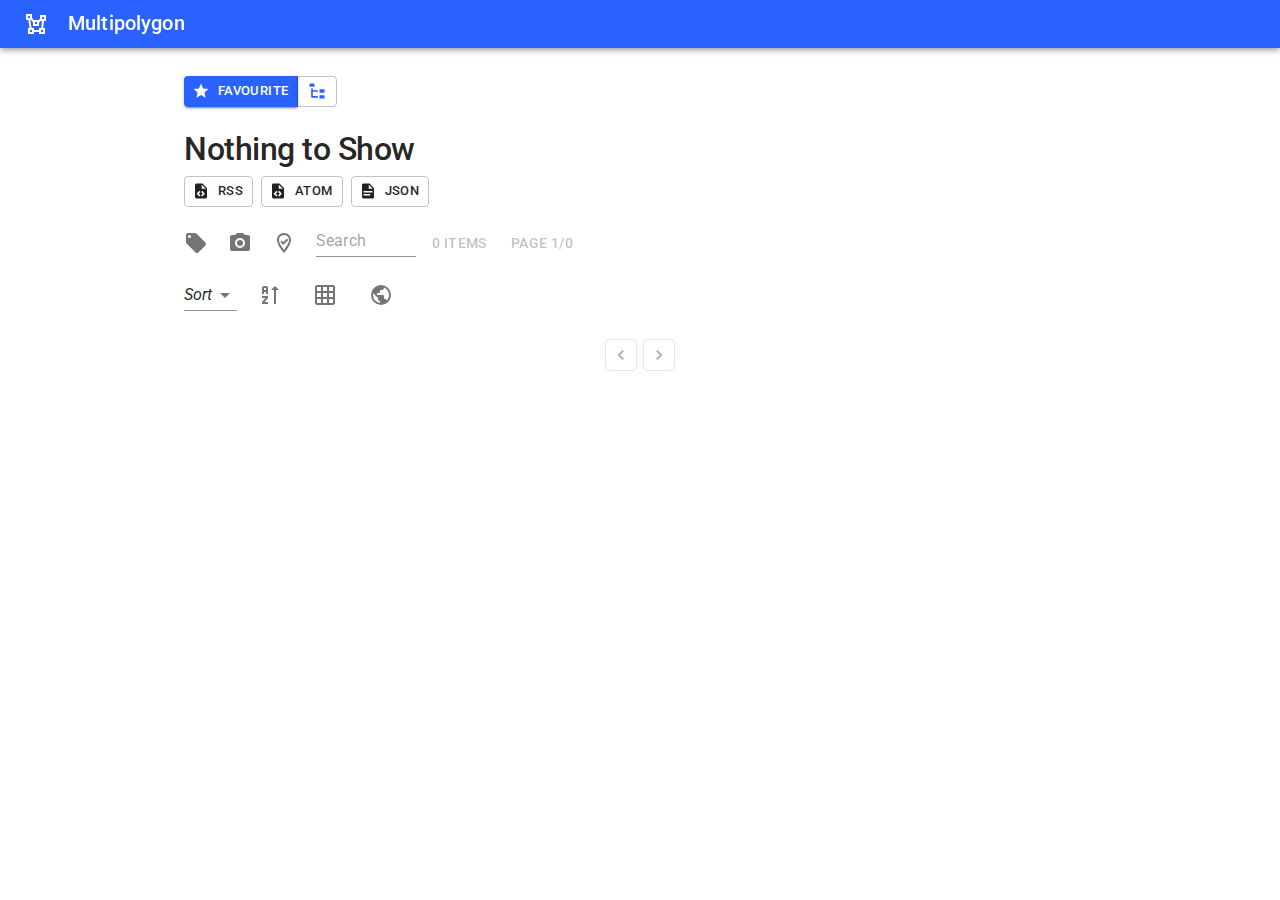
<file: index.html>
<!DOCTYPE html><html lang="en"><head><meta name="robots" content="noindex"/><link rel="stylesheet" href="https://fonts.googleapis.com/css?family=Roboto:300,400,500,700&amp;display=swap"/><link rel="stylesheet" href="//cdn.materialdesignicons.com/5.4.55/css/materialdesignicons.min.css"/><link rel="manifest" href="/manifest.json"/><meta property="og:type" content="website"/><meta property="og:site_name" content="Multipolygon"/><meta property="og:description" content="Blog and feed favourites."/><meta name="twitter:site" content="@multipolygon"/><meta name="application-name" content="Multipolygon"/><meta name="description" content="Blog and feed favourites."/><meta name="theme-color" content="#2962FF"/><meta name="apple-mobile-web-app-capable" content="yes"/><meta name="apple-mobile-web-app-status-bar-style" content="black-translucent"/><meta name="apple-mobile-web-app-title" content="Multipolygon"/><meta name="format-detection" content="telephone=no"/><meta name="mobile-web-app-capable" content="yes"/><meta name="viewport" content="minimum-scale=1, initial-scale=1, width=device-width, shrink-to-fit=no, user-scalable=no, viewport-fit=cover"/><link rel="shortcut icon" href="/icons/transparent/icon128.png" type="image/png"/><link rel="apple-touch-icon" href="/icons/icon32.png"/><link rel="apple-touch-icon" sizes="57x57" href="/icons/icon57.png"/><link rel="apple-touch-icon" sizes="72x72" href="/icons/icon72.png"/><link rel="apple-touch-icon" sizes="76x76" href="/icons/icon76.png"/><link rel="apple-touch-icon" sizes="114x114" href="/icons/icon114.png"/><link rel="apple-touch-icon" sizes="120x120" href="/icons/icon120.png"/><link rel="apple-touch-icon" sizes="144x144" href="/icons/icon144.png"/><link rel="apple-touch-icon" sizes="152x152" href="/icons/icon152.png"/><link rel="apple-touch-icon" sizes="180x180" href="/icons/icon180.png"/><link href="/splashscreens/iphone5_splash.png" media="(device-width: 320px) and (device-height: 568px) and (-webkit-device-pixel-ratio: 2)" rel="apple-touch-startup-image"/><link href="/splashscreens/iphone6_splash.png" media="(device-width: 375px) and (device-height: 667px) and (-webkit-device-pixel-ratio: 2)" rel="apple-touch-startup-image"/><link href="/splashscreens/iphoneplus_splash.png" media="(device-width: 621px) and (device-height: 1104px) and (-webkit-device-pixel-ratio: 3)" rel="apple-touch-startup-image"/><link href="/splashscreens/iphonex_splash.png" media="(device-width: 375px) and (device-height: 812px) and (-webkit-device-pixel-ratio: 3)" rel="apple-touch-startup-image"/><link href="/splashscreens/iphonexr_splash.png" media="(device-width: 414px) and (device-height: 896px) and (-webkit-device-pixel-ratio: 2)" rel="apple-touch-startup-image"/><link href="/splashscreens/iphonexsmax_splash.png" media="(device-width: 414px) and (device-height: 896px) and (-webkit-device-pixel-ratio: 3)" rel="apple-touch-startup-image"/><link href="/splashscreens/ipad_splash.png" media="(device-width: 768px) and (device-height: 1024px) and (-webkit-device-pixel-ratio: 2)" rel="apple-touch-startup-image"/><link href="/splashscreens/ipadpro1_splash.png" media="(device-width: 834px) and (device-height: 1112px) and (-webkit-device-pixel-ratio: 2)" rel="apple-touch-startup-image"/><link href="/splashscreens/ipadpro3_splash.png" media="(device-width: 834px) and (device-height: 1194px) and (-webkit-device-pixel-ratio: 2)" rel="apple-touch-startup-image"/><link href="/splashscreens/ipadpro2_splash.png" media="(device-width: 1024px) and (device-height: 1366px) and (-webkit-device-pixel-ratio: 2)" rel="apple-touch-startup-image"/><meta charSet="utf-8"/><meta name="viewport" content="minimum-scale=1, initial-scale=1, width=device-width"/><title>Loading... - Multipolygon</title><meta property="og:title" content="Loading..."/><meta name="next-head-count" content="4"/><link rel="preload" href="/_next/static/css/2857a10ab04e25b748bd.css" as="style"/><link rel="stylesheet" href="/_next/static/css/2857a10ab04e25b748bd.css"/><link rel="preload" href="/_next/static/chunks/main-53441147849dba8b6458.js" as="script"/><link rel="preload" href="/_next/static/chunks/webpack-488dc228921f1fdbc0e7.js" as="script"/><link rel="preload" href="/_next/static/chunks/framework.639a4c6d2372edf94622.js" as="script"/><link rel="preload" href="/_next/static/chunks/commons.8ccf972a789ee8e8f276.js" as="script"/><link rel="preload" href="/_next/static/chunks/6445c439895b6a140f6e8ef2c977960c6cf8c866.7e4a9c098532da2f6eb3.js" as="script"/><link rel="preload" href="/_next/static/chunks/pages/_app-60acad7279c4ece612b8.js" as="script"/><link rel="preload" href="/_next/static/chunks/9f96d65d.cf4b2be8d2315743224a.js" as="script"/><link rel="preload" href="/_next/static/chunks/75fc9c18.5f09f0328eb61e208564.js" as="script"/><link rel="preload" href="/_next/static/chunks/86e1748714de7f8b1bba9602a4a7a6bc5283c1f8.05240950e2a45083fe0e.js" as="script"/><link rel="preload" href="/_next/static/chunks/pages/index-4b0a14d7018d5a446fdc.js" as="script"/><style id="jss-server-side">html {
  box-sizing: border-box;
  -webkit-font-smoothing: antialiased;
  -moz-osx-font-smoothing: grayscale;
}
*, *::before, *::after {
  box-sizing: inherit;
}
strong, b {
  font-weight: 700;
}
body {
  color: rgba(0, 0, 0, 0.87);
  margin: 0;
  font-size: 0.8rem;
  font-family: "Roboto", "Helvetica", "Arial", sans-serif;
  font-weight: 400;
  line-height: 1.43;
  letter-spacing: 0.01071em;
  background-color: #ffffff;
}
@media print {
  body {
    background-color: #fff;
  }
}
body::backdrop {
  background-color: #ffffff;
}
.MuiPaper-root {
  color: rgba(0, 0, 0, 0.87);
  transition: box-shadow 300ms cubic-bezier(0.4, 0, 0.2, 1) 0ms;
  background-color: #fff;
}
.MuiPaper-rounded {
  border-radius: 4px;
}
.MuiPaper-outlined {
  border: 1px solid rgba(0, 0, 0, 0.12);
}
.MuiPaper-elevation0 {
  box-shadow: none;
}
.MuiPaper-elevation1 {
  box-shadow: 0px 2px 1px -1px rgba(0,0,0,0.2),0px 1px 1px 0px rgba(0,0,0,0.14),0px 1px 3px 0px rgba(0,0,0,0.12);
}
.MuiPaper-elevation2 {
  box-shadow: 0px 3px 1px -2px rgba(0,0,0,0.2),0px 2px 2px 0px rgba(0,0,0,0.14),0px 1px 5px 0px rgba(0,0,0,0.12);
}
.MuiPaper-elevation3 {
  box-shadow: 0px 3px 3px -2px rgba(0,0,0,0.2),0px 3px 4px 0px rgba(0,0,0,0.14),0px 1px 8px 0px rgba(0,0,0,0.12);
}
.MuiPaper-elevation4 {
  box-shadow: 0px 2px 4px -1px rgba(0,0,0,0.2),0px 4px 5px 0px rgba(0,0,0,0.14),0px 1px 10px 0px rgba(0,0,0,0.12);
}
.MuiPaper-elevation5 {
  box-shadow: 0px 3px 5px -1px rgba(0,0,0,0.2),0px 5px 8px 0px rgba(0,0,0,0.14),0px 1px 14px 0px rgba(0,0,0,0.12);
}
.MuiPaper-elevation6 {
  box-shadow: 0px 3px 5px -1px rgba(0,0,0,0.2),0px 6px 10px 0px rgba(0,0,0,0.14),0px 1px 18px 0px rgba(0,0,0,0.12);
}
.MuiPaper-elevation7 {
  box-shadow: 0px 4px 5px -2px rgba(0,0,0,0.2),0px 7px 10px 1px rgba(0,0,0,0.14),0px 2px 16px 1px rgba(0,0,0,0.12);
}
.MuiPaper-elevation8 {
  box-shadow: 0px 5px 5px -3px rgba(0,0,0,0.2),0px 8px 10px 1px rgba(0,0,0,0.14),0px 3px 14px 2px rgba(0,0,0,0.12);
}
.MuiPaper-elevation9 {
  box-shadow: 0px 5px 6px -3px rgba(0,0,0,0.2),0px 9px 12px 1px rgba(0,0,0,0.14),0px 3px 16px 2px rgba(0,0,0,0.12);
}
.MuiPaper-elevation10 {
  box-shadow: 0px 6px 6px -3px rgba(0,0,0,0.2),0px 10px 14px 1px rgba(0,0,0,0.14),0px 4px 18px 3px rgba(0,0,0,0.12);
}
.MuiPaper-elevation11 {
  box-shadow: 0px 6px 7px -4px rgba(0,0,0,0.2),0px 11px 15px 1px rgba(0,0,0,0.14),0px 4px 20px 3px rgba(0,0,0,0.12);
}
.MuiPaper-elevation12 {
  box-shadow: 0px 7px 8px -4px rgba(0,0,0,0.2),0px 12px 17px 2px rgba(0,0,0,0.14),0px 5px 22px 4px rgba(0,0,0,0.12);
}
.MuiPaper-elevation13 {
  box-shadow: 0px 7px 8px -4px rgba(0,0,0,0.2),0px 13px 19px 2px rgba(0,0,0,0.14),0px 5px 24px 4px rgba(0,0,0,0.12);
}
.MuiPaper-elevation14 {
  box-shadow: 0px 7px 9px -4px rgba(0,0,0,0.2),0px 14px 21px 2px rgba(0,0,0,0.14),0px 5px 26px 4px rgba(0,0,0,0.12);
}
.MuiPaper-elevation15 {
  box-shadow: 0px 8px 9px -5px rgba(0,0,0,0.2),0px 15px 22px 2px rgba(0,0,0,0.14),0px 6px 28px 5px rgba(0,0,0,0.12);
}
.MuiPaper-elevation16 {
  box-shadow: 0px 8px 10px -5px rgba(0,0,0,0.2),0px 16px 24px 2px rgba(0,0,0,0.14),0px 6px 30px 5px rgba(0,0,0,0.12);
}
.MuiPaper-elevation17 {
  box-shadow: 0px 8px 11px -5px rgba(0,0,0,0.2),0px 17px 26px 2px rgba(0,0,0,0.14),0px 6px 32px 5px rgba(0,0,0,0.12);
}
.MuiPaper-elevation18 {
  box-shadow: 0px 9px 11px -5px rgba(0,0,0,0.2),0px 18px 28px 2px rgba(0,0,0,0.14),0px 7px 34px 6px rgba(0,0,0,0.12);
}
.MuiPaper-elevation19 {
  box-shadow: 0px 9px 12px -6px rgba(0,0,0,0.2),0px 19px 29px 2px rgba(0,0,0,0.14),0px 7px 36px 6px rgba(0,0,0,0.12);
}
.MuiPaper-elevation20 {
  box-shadow: 0px 10px 13px -6px rgba(0,0,0,0.2),0px 20px 31px 3px rgba(0,0,0,0.14),0px 8px 38px 7px rgba(0,0,0,0.12);
}
.MuiPaper-elevation21 {
  box-shadow: 0px 10px 13px -6px rgba(0,0,0,0.2),0px 21px 33px 3px rgba(0,0,0,0.14),0px 8px 40px 7px rgba(0,0,0,0.12);
}
.MuiPaper-elevation22 {
  box-shadow: 0px 10px 14px -6px rgba(0,0,0,0.2),0px 22px 35px 3px rgba(0,0,0,0.14),0px 8px 42px 7px rgba(0,0,0,0.12);
}
.MuiPaper-elevation23 {
  box-shadow: 0px 11px 14px -7px rgba(0,0,0,0.2),0px 23px 36px 3px rgba(0,0,0,0.14),0px 9px 44px 8px rgba(0,0,0,0.12);
}
.MuiPaper-elevation24 {
  box-shadow: 0px 11px 15px -7px rgba(0,0,0,0.2),0px 24px 38px 3px rgba(0,0,0,0.14),0px 9px 46px 8px rgba(0,0,0,0.12);
}
.MuiSnackbar-root {
  left: 8px;
  right: 8px;
  display: flex;
  z-index: 1400;
  position: fixed;
  align-items: center;
  justify-content: center;
}
.MuiSnackbar-anchorOriginTopCenter {
  top: 8px;
}
@media (min-width:600px) {
  .MuiSnackbar-anchorOriginTopCenter {
    top: 24px;
    left: 50%;
    right: auto;
    transform: translateX(-50%);
  }
}
  .MuiSnackbar-anchorOriginBottomCenter {
    bottom: 8px;
  }
@media (min-width:600px) {
  .MuiSnackbar-anchorOriginBottomCenter {
    left: 50%;
    right: auto;
    bottom: 24px;
    transform: translateX(-50%);
  }
}
  .MuiSnackbar-anchorOriginTopRight {
    top: 8px;
    justify-content: flex-end;
  }
@media (min-width:600px) {
  .MuiSnackbar-anchorOriginTopRight {
    top: 24px;
    left: auto;
    right: 24px;
  }
}
  .MuiSnackbar-anchorOriginBottomRight {
    bottom: 8px;
    justify-content: flex-end;
  }
@media (min-width:600px) {
  .MuiSnackbar-anchorOriginBottomRight {
    left: auto;
    right: 24px;
    bottom: 24px;
  }
}
  .MuiSnackbar-anchorOriginTopLeft {
    top: 8px;
    justify-content: flex-start;
  }
@media (min-width:600px) {
  .MuiSnackbar-anchorOriginTopLeft {
    top: 24px;
    left: 24px;
    right: auto;
  }
}
  .MuiSnackbar-anchorOriginBottomLeft {
    bottom: 8px;
    justify-content: flex-start;
  }
@media (min-width:600px) {
  .MuiSnackbar-anchorOriginBottomLeft {
    left: 24px;
    right: auto;
    bottom: 24px;
  }
}
  .MuiSvgIcon-root {
    fill: currentColor;
    width: 1em;
    height: 1em;
    display: inline-block;
    font-size: 1.5rem;
    transition: fill 200ms cubic-bezier(0.4, 0, 0.2, 1) 0ms;
    flex-shrink: 0;
    user-select: none;
  }
  .MuiSvgIcon-colorPrimary {
    color: #2962FF;
  }
  .MuiSvgIcon-colorSecondary {
    color: #f50057;
  }
  .MuiSvgIcon-colorAction {
    color: rgba(0, 0, 0, 0.54);
  }
  .MuiSvgIcon-colorError {
    color: #f44336;
  }
  .MuiSvgIcon-colorDisabled {
    color: rgba(0, 0, 0, 0.26);
  }
  .MuiSvgIcon-fontSizeInherit {
    font-size: inherit;
  }
  .MuiSvgIcon-fontSizeSmall {
    font-size: 1.25rem;
  }
  .MuiSvgIcon-fontSizeLarge {
    font-size: 2.1875rem;
  }
  .MuiButtonBase-root {
    color: inherit;
    border: 0;
    cursor: pointer;
    margin: 0;
    display: inline-flex;
    outline: 0;
    padding: 0;
    position: relative;
    align-items: center;
    user-select: none;
    border-radius: 0;
    vertical-align: middle;
    -moz-appearance: none;
    justify-content: center;
    text-decoration: none;
    background-color: transparent;
    -webkit-appearance: none;
    -webkit-tap-highlight-color: transparent;
  }
  .MuiButtonBase-root::-moz-focus-inner {
    border-style: none;
  }
  .MuiButtonBase-root.Mui-disabled {
    cursor: default;
    pointer-events: none;
  }
@media print {
  .MuiButtonBase-root {
    color-adjust: exact;
  }
}
  .MuiIconButton-root {
    flex: 0 0 auto;
    color: rgba(0, 0, 0, 0.54);
    padding: 12px;
    overflow: visible;
    font-size: 1.5rem;
    text-align: center;
    transition: background-color 150ms cubic-bezier(0.4, 0, 0.2, 1) 0ms;
    border-radius: 50%;
  }
  .MuiIconButton-root:hover {
    background-color: rgba(0, 0, 0, 0.04);
  }
  .MuiIconButton-root.Mui-disabled {
    color: rgba(0, 0, 0, 0.26);
    background-color: transparent;
  }
@media (hover: none) {
  .MuiIconButton-root:hover {
    background-color: transparent;
  }
}
  .MuiIconButton-edgeStart {
    margin-left: -12px;
  }
  .MuiIconButton-sizeSmall.MuiIconButton-edgeStart {
    margin-left: -3px;
  }
  .MuiIconButton-edgeEnd {
    margin-right: -12px;
  }
  .MuiIconButton-sizeSmall.MuiIconButton-edgeEnd {
    margin-right: -3px;
  }
  .MuiIconButton-colorInherit {
    color: inherit;
  }
  .MuiIconButton-colorPrimary {
    color: #2962FF;
  }
  .MuiIconButton-colorPrimary:hover {
    background-color: rgba(41, 98, 255, 0.04);
  }
@media (hover: none) {
  .MuiIconButton-colorPrimary:hover {
    background-color: transparent;
  }
}
  .MuiIconButton-colorSecondary {
    color: #f50057;
  }
  .MuiIconButton-colorSecondary:hover {
    background-color: rgba(245, 0, 87, 0.04);
  }
@media (hover: none) {
  .MuiIconButton-colorSecondary:hover {
    background-color: transparent;
  }
}
  .MuiIconButton-sizeSmall {
    padding: 3px;
    font-size: 1.125rem;
  }
  .MuiIconButton-label {
    width: 100%;
    display: flex;
    align-items: inherit;
    justify-content: inherit;
  }
  .MuiButton-root {
    color: rgba(0, 0, 0, 0.87);
    padding: 6px 16px;
    font-size: 0.875rem;
    min-width: 64px;
    box-sizing: border-box;
    transition: background-color 250ms cubic-bezier(0.4, 0, 0.2, 1) 0ms,box-shadow 250ms cubic-bezier(0.4, 0, 0.2, 1) 0ms,border 250ms cubic-bezier(0.4, 0, 0.2, 1) 0ms;
    font-family: "Roboto", "Helvetica", "Arial", sans-serif;
    font-weight: 500;
    line-height: 1.75;
    border-radius: 4px;
    letter-spacing: 0.02857em;
    text-transform: uppercase;
  }
  .MuiButton-root:hover {
    text-decoration: none;
    background-color: rgba(0, 0, 0, 0.04);
  }
  .MuiButton-root.Mui-disabled {
    color: rgba(0, 0, 0, 0.26);
  }
@media (hover: none) {
  .MuiButton-root:hover {
    background-color: transparent;
  }
}
  .MuiButton-root:hover.Mui-disabled {
    background-color: transparent;
  }
  .MuiButton-label {
    width: 100%;
    display: inherit;
    align-items: inherit;
    justify-content: inherit;
  }
  .MuiButton-text {
    padding: 6px 8px;
  }
  .MuiButton-textPrimary {
    color: #2962FF;
  }
  .MuiButton-textPrimary:hover {
    background-color: rgba(41, 98, 255, 0.04);
  }
@media (hover: none) {
  .MuiButton-textPrimary:hover {
    background-color: transparent;
  }
}
  .MuiButton-textSecondary {
    color: #f50057;
  }
  .MuiButton-textSecondary:hover {
    background-color: rgba(245, 0, 87, 0.04);
  }
@media (hover: none) {
  .MuiButton-textSecondary:hover {
    background-color: transparent;
  }
}
  .MuiButton-outlined {
    border: 1px solid rgba(0, 0, 0, 0.23);
    padding: 5px 15px;
  }
  .MuiButton-outlined.Mui-disabled {
    border: 1px solid rgba(0, 0, 0, 0.12);
  }
  .MuiButton-outlinedPrimary {
    color: #2962FF;
    border: 1px solid rgba(41, 98, 255, 0.5);
  }
  .MuiButton-outlinedPrimary:hover {
    border: 1px solid #2962FF;
    background-color: rgba(41, 98, 255, 0.04);
  }
@media (hover: none) {
  .MuiButton-outlinedPrimary:hover {
    background-color: transparent;
  }
}
  .MuiButton-outlinedSecondary {
    color: #f50057;
    border: 1px solid rgba(245, 0, 87, 0.5);
  }
  .MuiButton-outlinedSecondary:hover {
    border: 1px solid #f50057;
    background-color: rgba(245, 0, 87, 0.04);
  }
  .MuiButton-outlinedSecondary.Mui-disabled {
    border: 1px solid rgba(0, 0, 0, 0.26);
  }
@media (hover: none) {
  .MuiButton-outlinedSecondary:hover {
    background-color: transparent;
  }
}
  .MuiButton-contained {
    color: rgba(0, 0, 0, 0.87);
    box-shadow: 0px 3px 1px -2px rgba(0,0,0,0.2),0px 2px 2px 0px rgba(0,0,0,0.14),0px 1px 5px 0px rgba(0,0,0,0.12);
    background-color: #e0e0e0;
  }
  .MuiButton-contained:hover {
    box-shadow: 0px 2px 4px -1px rgba(0,0,0,0.2),0px 4px 5px 0px rgba(0,0,0,0.14),0px 1px 10px 0px rgba(0,0,0,0.12);
    background-color: #d5d5d5;
  }
  .MuiButton-contained.Mui-focusVisible {
    box-shadow: 0px 3px 5px -1px rgba(0,0,0,0.2),0px 6px 10px 0px rgba(0,0,0,0.14),0px 1px 18px 0px rgba(0,0,0,0.12);
  }
  .MuiButton-contained:active {
    box-shadow: 0px 5px 5px -3px rgba(0,0,0,0.2),0px 8px 10px 1px rgba(0,0,0,0.14),0px 3px 14px 2px rgba(0,0,0,0.12);
  }
  .MuiButton-contained.Mui-disabled {
    color: rgba(0, 0, 0, 0.26);
    box-shadow: none;
    background-color: rgba(0, 0, 0, 0.12);
  }
@media (hover: none) {
  .MuiButton-contained:hover {
    box-shadow: 0px 3px 1px -2px rgba(0,0,0,0.2),0px 2px 2px 0px rgba(0,0,0,0.14),0px 1px 5px 0px rgba(0,0,0,0.12);
    background-color: #e0e0e0;
  }
}
  .MuiButton-contained:hover.Mui-disabled {
    background-color: rgba(0, 0, 0, 0.12);
  }
  .MuiButton-containedPrimary {
    color: #fff;
    background-color: #2962FF;
  }
  .MuiButton-containedPrimary:hover {
    background-color: rgb(28, 68, 178);
  }
@media (hover: none) {
  .MuiButton-containedPrimary:hover {
    background-color: #2962FF;
  }
}
  .MuiButton-containedSecondary {
    color: #fff;
    background-color: #f50057;
  }
  .MuiButton-containedSecondary:hover {
    background-color: #c51162;
  }
@media (hover: none) {
  .MuiButton-containedSecondary:hover {
    background-color: #f50057;
  }
}
  .MuiButton-disableElevation {
    box-shadow: none;
  }
  .MuiButton-disableElevation:hover {
    box-shadow: none;
  }
  .MuiButton-disableElevation.Mui-focusVisible {
    box-shadow: none;
  }
  .MuiButton-disableElevation:active {
    box-shadow: none;
  }
  .MuiButton-disableElevation.Mui-disabled {
    box-shadow: none;
  }
  .MuiButton-colorInherit {
    color: inherit;
    border-color: currentColor;
  }
  .MuiButton-textSizeSmall {
    padding: 4px 5px;
    font-size: 0.8125rem;
  }
  .MuiButton-textSizeLarge {
    padding: 8px 11px;
    font-size: 0.9375rem;
  }
  .MuiButton-outlinedSizeSmall {
    padding: 3px 9px;
    font-size: 0.8125rem;
  }
  .MuiButton-outlinedSizeLarge {
    padding: 7px 21px;
    font-size: 0.9375rem;
  }
  .MuiButton-containedSizeSmall {
    padding: 4px 10px;
    font-size: 0.8125rem;
  }
  .MuiButton-containedSizeLarge {
    padding: 8px 22px;
    font-size: 0.9375rem;
  }
  .MuiButton-fullWidth {
    width: 100%;
  }
  .MuiButton-startIcon {
    display: inherit;
    margin-left: -4px;
    margin-right: 8px;
  }
  .MuiButton-startIcon.MuiButton-iconSizeSmall {
    margin-left: -2px;
  }
  .MuiButton-endIcon {
    display: inherit;
    margin-left: 8px;
    margin-right: -4px;
  }
  .MuiButton-endIcon.MuiButton-iconSizeSmall {
    margin-right: -2px;
  }
  .MuiButton-iconSizeSmall > *:first-child {
    font-size: 18px;
  }
  .MuiButton-iconSizeMedium > *:first-child {
    font-size: 20px;
  }
  .MuiButton-iconSizeLarge > *:first-child {
    font-size: 22px;
  }

  .jss1 {
    margin-left: 8px;
  }
  .jss2 {
    padding-top: 20px;
    padding-bottom: 40px;
  }
  .jss3 {
    margin-top: 8px;
  }
  .jss4 {
    margin-top: 24px;
  }
  .jss5 {
    margin-top: 0;
    margin-bottom: 0;
  }
  .jss6 {
    margin-top: 8px;
  }
  .jss7 {
    margin-top: 8px;
  }
  .jss8 {  }
  .jss9 {
    margin-top: 8px;
  }
  .jss10 {
    margin-top: 24px;
  }
  .MuiTypography-root {
    margin: 0;
  }
  .MuiTypography-body2 {
    font-size: 0.8rem;
    font-family: "Roboto", "Helvetica", "Arial", sans-serif;
    font-weight: 400;
    line-height: 1.43;
    letter-spacing: 0.01071em;
  }
  .MuiTypography-body1 {
    font-size: 1.0rem;
    font-family: "Roboto", "Helvetica", "Arial", sans-serif;
    font-weight: 400;
    line-height: 1.5;
    letter-spacing: 0.00938em;
  }
  .MuiTypography-caption {
    font-size: 0.75rem;
    font-family: "Roboto", "Helvetica", "Arial", sans-serif;
    font-weight: 400;
    line-height: 1.66;
    letter-spacing: 0.03333em;
  }
  .MuiTypography-button {
    font-size: 0.875rem;
    font-family: "Roboto", "Helvetica", "Arial", sans-serif;
    font-weight: 500;
    line-height: 1.75;
    letter-spacing: 0.02857em;
    text-transform: uppercase;
  }
  .MuiTypography-h1 {
    font-size: 2rem;
    font-family: "Roboto", "Helvetica", "Arial", sans-serif;
    font-weight: 500;
    line-height: 1.167;
    letter-spacing: -0.01562em;
  }
  .MuiTypography-h2 {
    font-size: 1.4rem;
    font-family: "Roboto", "Helvetica", "Arial", sans-serif;
    font-weight: 500;
    line-height: 1.2;
    letter-spacing: -0.00833em;
  }
  .MuiTypography-h3 {
    font-size: 1.2rem;
    font-family: "Roboto", "Helvetica", "Arial", sans-serif;
    font-weight: 500;
    line-height: 1.167;
    letter-spacing: 0em;
  }
  .MuiTypography-h4 {
    font-size: 1.1rem;
    font-family: "Roboto", "Helvetica", "Arial", sans-serif;
    font-weight: 500;
    line-height: 1.235;
    letter-spacing: 0.00735em;
  }
  .MuiTypography-h5 {
    font-size: 1.5rem;
    font-family: "Roboto", "Helvetica", "Arial", sans-serif;
    font-weight: 400;
    line-height: 1.334;
    letter-spacing: 0em;
  }
  .MuiTypography-h6 {
    font-size: 1.25rem;
    font-family: "Roboto", "Helvetica", "Arial", sans-serif;
    font-weight: 500;
    line-height: 1.6;
    letter-spacing: 0.0075em;
  }
  .MuiTypography-subtitle1 {
    font-size: 1rem;
    font-family: "Roboto", "Helvetica", "Arial", sans-serif;
    font-weight: 400;
    line-height: 1.75;
    letter-spacing: 0.00938em;
  }
  .MuiTypography-subtitle2 {
    font-size: 0.875rem;
    font-family: "Roboto", "Helvetica", "Arial", sans-serif;
    font-weight: 500;
    line-height: 1.57;
    letter-spacing: 0.00714em;
  }
  .MuiTypography-overline {
    font-size: 0.75rem;
    font-family: "Roboto", "Helvetica", "Arial", sans-serif;
    font-weight: 400;
    line-height: 2.66;
    letter-spacing: 0.08333em;
    text-transform: uppercase;
  }
  .MuiTypography-srOnly {
    width: 1px;
    height: 1px;
    overflow: hidden;
    position: absolute;
  }
  .MuiTypography-alignLeft {
    text-align: left;
  }
  .MuiTypography-alignCenter {
    text-align: center;
  }
  .MuiTypography-alignRight {
    text-align: right;
  }
  .MuiTypography-alignJustify {
    text-align: justify;
  }
  .MuiTypography-noWrap {
    overflow: hidden;
    white-space: nowrap;
    text-overflow: ellipsis;
  }
  .MuiTypography-gutterBottom {
    margin-bottom: 0.35em;
  }
  .MuiTypography-paragraph {
    margin-bottom: 16px;
  }
  .MuiTypography-colorInherit {
    color: inherit;
  }
  .MuiTypography-colorPrimary {
    color: #2962FF;
  }
  .MuiTypography-colorSecondary {
    color: #f50057;
  }
  .MuiTypography-colorTextPrimary {
    color: rgba(0, 0, 0, 0.87);
  }
  .MuiTypography-colorTextSecondary {
    color: rgba(0, 0, 0, 0.54);
  }
  .MuiTypography-colorError {
    color: #f44336;
  }
  .MuiTypography-displayInline {
    display: inline;
  }
  .MuiTypography-displayBlock {
    display: block;
  }
  .MuiLink-underlineNone {
    text-decoration: none;
  }
  .MuiLink-underlineHover {
    text-decoration: none;
  }
  .MuiLink-underlineHover:hover {
    text-decoration: underline;
  }
  .MuiLink-underlineAlways {
    text-decoration: underline;
  }
  .MuiLink-button {
    border: 0;
    cursor: pointer;
    margin: 0;
    outline: 0;
    padding: 0;
    position: relative;
    user-select: none;
    border-radius: 0;
    vertical-align: middle;
    -moz-appearance: none;
    background-color: transparent;
    -webkit-appearance: none;
    -webkit-tap-highlight-color: transparent;
  }
  .MuiLink-button::-moz-focus-inner {
    border-style: none;
  }
  .MuiLink-button.Mui-focusVisible {
    outline: auto;
  }
  .MuiContainer-root {
    width: 100%;
    display: block;
    box-sizing: border-box;
    margin-left: auto;
    margin-right: auto;
    padding-left: 16px;
    padding-right: 16px;
  }
@media (min-width:600px) {
  .MuiContainer-root {
    padding-left: 24px;
    padding-right: 24px;
  }
}
  .MuiContainer-disableGutters {
    padding-left: 0;
    padding-right: 0;
  }
@media (min-width:600px) {
  .MuiContainer-fixed {
    max-width: 600px;
  }
}
@media (min-width:960px) {
  .MuiContainer-fixed {
    max-width: 960px;
  }
}
@media (min-width:1280px) {
  .MuiContainer-fixed {
    max-width: 1280px;
  }
}
@media (min-width:1920px) {
  .MuiContainer-fixed {
    max-width: 1920px;
  }
}
@media (min-width:0px) {
  .MuiContainer-maxWidthXs {
    max-width: 444px;
  }
}
@media (min-width:600px) {
  .MuiContainer-maxWidthSm {
    max-width: 600px;
  }
}
@media (min-width:960px) {
  .MuiContainer-maxWidthMd {
    max-width: 960px;
  }
}
@media (min-width:1280px) {
  .MuiContainer-maxWidthLg {
    max-width: 1280px;
  }
}
@media (min-width:1920px) {
  .MuiContainer-maxWidthXl {
    max-width: 1920px;
  }
}
  .MuiAppBar-root {
    width: 100%;
    display: flex;
    z-index: 1100;
    box-sizing: border-box;
    flex-shrink: 0;
    flex-direction: column;
  }
  .MuiAppBar-positionFixed {
    top: 0;
    left: auto;
    right: 0;
    position: fixed;
  }
@media print {
  .MuiAppBar-positionFixed {
    position: absolute;
  }
}
  .MuiAppBar-positionAbsolute {
    top: 0;
    left: auto;
    right: 0;
    position: absolute;
  }
  .MuiAppBar-positionSticky {
    top: 0;
    left: auto;
    right: 0;
    position: sticky;
  }
  .MuiAppBar-positionStatic {
    position: static;
  }
  .MuiAppBar-positionRelative {
    position: relative;
  }
  .MuiAppBar-colorDefault {
    color: rgba(0, 0, 0, 0.87);
    background-color: #f5f5f5;
  }
  .MuiAppBar-colorPrimary {
    color: #fff;
    background-color: #2962FF;
  }
  .MuiAppBar-colorSecondary {
    color: #fff;
    background-color: #f50057;
  }
  .MuiAppBar-colorInherit {
    color: inherit;
  }
  .MuiAppBar-colorTransparent {
    color: inherit;
    background-color: transparent;
  }
  .MuiToolbar-root {
    display: flex;
    position: relative;
    align-items: center;
  }
  .MuiToolbar-gutters {
    padding-left: 16px;
    padding-right: 16px;
  }
@media (min-width:600px) {
  .MuiToolbar-gutters {
    padding-left: 24px;
    padding-right: 24px;
  }
}
  .MuiToolbar-regular {
    min-height: 56px;
  }
@media (min-width:0px) and (orientation: landscape) {
  .MuiToolbar-regular {
    min-height: 48px;
  }
}
@media (min-width:600px) {
  .MuiToolbar-regular {
    min-height: 64px;
  }
}
  .MuiToolbar-dense {
    min-height: 48px;
  }
  .MuiDrawer-docked {
    flex: 0 0 auto;
  }
  .MuiDrawer-paper {
    top: 0;
    flex: 1 0 auto;
    height: 100%;
    display: flex;
    outline: 0;
    z-index: 1200;
    position: fixed;
    overflow-y: auto;
    flex-direction: column;
    -webkit-overflow-scrolling: touch;
  }
  .MuiDrawer-paperAnchorLeft {
    left: 0;
    right: auto;
  }
  .MuiDrawer-paperAnchorRight {
    left: auto;
    right: 0;
  }
  .MuiDrawer-paperAnchorTop {
    top: 0;
    left: 0;
    right: 0;
    bottom: auto;
    height: auto;
    max-height: 100%;
  }
  .MuiDrawer-paperAnchorBottom {
    top: auto;
    left: 0;
    right: 0;
    bottom: 0;
    height: auto;
    max-height: 100%;
  }
  .MuiDrawer-paperAnchorDockedLeft {
    border-right: 1px solid rgba(0, 0, 0, 0.12);
  }
  .MuiDrawer-paperAnchorDockedTop {
    border-bottom: 1px solid rgba(0, 0, 0, 0.12);
  }
  .MuiDrawer-paperAnchorDockedRight {
    border-left: 1px solid rgba(0, 0, 0, 0.12);
  }
  .MuiDrawer-paperAnchorDockedBottom {
    border-top: 1px solid rgba(0, 0, 0, 0.12);
  }
@media print {
  .MuiDialog-root {
    position: absolute !important;
  }
}
  .MuiDialog-scrollPaper {
    display: flex;
    align-items: center;
    justify-content: center;
  }
  .MuiDialog-scrollBody {
    overflow-x: hidden;
    overflow-y: auto;
    text-align: center;
  }
  .MuiDialog-scrollBody:after {
    width: 0;
    height: 100%;
    content: "";
    display: inline-block;
    vertical-align: middle;
  }
  .MuiDialog-container {
    height: 100%;
    outline: 0;
  }
@media print {
  .MuiDialog-container {
    height: auto;
  }
}
  .MuiDialog-paper {
    margin: 32px;
    position: relative;
    overflow-y: auto;
  }
@media print {
  .MuiDialog-paper {
    box-shadow: none;
    overflow-y: visible;
  }
}
  .MuiDialog-paperScrollPaper {
    display: flex;
    max-height: calc(100% - 64px);
    flex-direction: column;
  }
  .MuiDialog-paperScrollBody {
    display: inline-block;
    text-align: left;
    vertical-align: middle;
  }
  .MuiDialog-paperWidthFalse {
    max-width: calc(100% - 64px);
  }
  .MuiDialog-paperWidthXs {
    max-width: 444px;
  }
@media (max-width:507.95px) {
  .MuiDialog-paperWidthXs.MuiDialog-paperScrollBody {
    max-width: calc(100% - 64px);
  }
}
  .MuiDialog-paperWidthSm {
    max-width: 600px;
  }
@media (max-width:663.95px) {
  .MuiDialog-paperWidthSm.MuiDialog-paperScrollBody {
    max-width: calc(100% - 64px);
  }
}
  .MuiDialog-paperWidthMd {
    max-width: 960px;
  }
@media (max-width:1023.95px) {
  .MuiDialog-paperWidthMd.MuiDialog-paperScrollBody {
    max-width: calc(100% - 64px);
  }
}
  .MuiDialog-paperWidthLg {
    max-width: 1280px;
  }
@media (max-width:1343.95px) {
  .MuiDialog-paperWidthLg.MuiDialog-paperScrollBody {
    max-width: calc(100% - 64px);
  }
}
  .MuiDialog-paperWidthXl {
    max-width: 1920px;
  }
@media (max-width:1983.95px) {
  .MuiDialog-paperWidthXl.MuiDialog-paperScrollBody {
    max-width: calc(100% - 64px);
  }
}
  .MuiDialog-paperFullWidth {
    width: calc(100% - 64px);
  }
  .MuiDialog-paperFullScreen {
    width: 100%;
    height: 100%;
    margin: 0;
    max-width: 100%;
    max-height: none;
    border-radius: 0;
  }
  .MuiDialog-paperFullScreen.MuiDialog-paperScrollBody {
    margin: 0;
    max-width: 100%;
  }
  .MuiFormControl-root {
    border: 0;
    margin: 0;
    display: inline-flex;
    padding: 0;
    position: relative;
    min-width: 0;
    flex-direction: column;
    vertical-align: top;
  }
  .MuiFormControl-marginNormal {
    margin-top: 16px;
    margin-bottom: 8px;
  }
  .MuiFormControl-marginDense {
    margin-top: 8px;
    margin-bottom: 4px;
  }
  .MuiFormControl-fullWidth {
    width: 100%;
  }
@keyframes mui-auto-fill {}
@keyframes mui-auto-fill-cancel {}
  .MuiInputBase-root {
    color: rgba(0, 0, 0, 0.87);
    cursor: text;
    display: inline-flex;
    position: relative;
    font-size: 1.0rem;
    box-sizing: border-box;
    align-items: center;
    font-family: "Roboto", "Helvetica", "Arial", sans-serif;
    font-weight: 400;
    line-height: 1.1876em;
    letter-spacing: 0.00938em;
  }
  .MuiInputBase-root.Mui-disabled {
    color: rgba(0, 0, 0, 0.38);
    cursor: default;
  }
  .MuiInputBase-multiline {
    padding: 6px 0 7px;
  }
  .MuiInputBase-multiline.MuiInputBase-marginDense {
    padding-top: 3px;
  }
  .MuiInputBase-fullWidth {
    width: 100%;
  }
  .MuiInputBase-input {
    font: inherit;
    color: currentColor;
    width: 100%;
    border: 0;
    height: 1.1876em;
    margin: 0;
    display: block;
    padding: 6px 0 7px;
    min-width: 0;
    background: none;
    box-sizing: content-box;
    animation-name: mui-auto-fill-cancel;
    letter-spacing: inherit;
    animation-duration: 10ms;
    -webkit-tap-highlight-color: transparent;
  }
  .MuiInputBase-input::-webkit-input-placeholder {
    color: currentColor;
    opacity: 0.42;
    transition: opacity 200ms cubic-bezier(0.4, 0, 0.2, 1) 0ms;
  }
  .MuiInputBase-input::-moz-placeholder {
    color: currentColor;
    opacity: 0.42;
    transition: opacity 200ms cubic-bezier(0.4, 0, 0.2, 1) 0ms;
  }
  .MuiInputBase-input:-ms-input-placeholder {
    color: currentColor;
    opacity: 0.42;
    transition: opacity 200ms cubic-bezier(0.4, 0, 0.2, 1) 0ms;
  }
  .MuiInputBase-input::-ms-input-placeholder {
    color: currentColor;
    opacity: 0.42;
    transition: opacity 200ms cubic-bezier(0.4, 0, 0.2, 1) 0ms;
  }
  .MuiInputBase-input:focus {
    outline: 0;
  }
  .MuiInputBase-input:invalid {
    box-shadow: none;
  }
  .MuiInputBase-input::-webkit-search-decoration {
    -webkit-appearance: none;
  }
  .MuiInputBase-input.Mui-disabled {
    opacity: 1;
  }
  .MuiInputBase-input:-webkit-autofill {
    animation-name: mui-auto-fill;
    animation-duration: 5000s;
  }
  label[data-shrink=false] + .MuiInputBase-formControl .MuiInputBase-input::-webkit-input-placeholder {
    opacity: 0 !important;
  }
  label[data-shrink=false] + .MuiInputBase-formControl .MuiInputBase-input::-moz-placeholder {
    opacity: 0 !important;
  }
  label[data-shrink=false] + .MuiInputBase-formControl .MuiInputBase-input:-ms-input-placeholder {
    opacity: 0 !important;
  }
  label[data-shrink=false] + .MuiInputBase-formControl .MuiInputBase-input::-ms-input-placeholder {
    opacity: 0 !important;
  }
  label[data-shrink=false] + .MuiInputBase-formControl .MuiInputBase-input:focus::-webkit-input-placeholder {
    opacity: 0.42;
  }
  label[data-shrink=false] + .MuiInputBase-formControl .MuiInputBase-input:focus::-moz-placeholder {
    opacity: 0.42;
  }
  label[data-shrink=false] + .MuiInputBase-formControl .MuiInputBase-input:focus:-ms-input-placeholder {
    opacity: 0.42;
  }
  label[data-shrink=false] + .MuiInputBase-formControl .MuiInputBase-input:focus::-ms-input-placeholder {
    opacity: 0.42;
  }
  .MuiInputBase-inputMarginDense {
    padding-top: 3px;
  }
  .MuiInputBase-inputMultiline {
    height: auto;
    resize: none;
    padding: 0;
  }
  .MuiInputBase-inputTypeSearch {
    -moz-appearance: textfield;
    -webkit-appearance: textfield;
  }
  .MuiInput-root {
    position: relative;
  }
  label + .MuiInput-formControl {
    margin-top: 16px;
  }
  .MuiInput-colorSecondary.MuiInput-underline:after {
    border-bottom-color: #f50057;
  }
  .MuiInput-underline:after {
    left: 0;
    right: 0;
    bottom: 0;
    content: "";
    position: absolute;
    transform: scaleX(0);
    transition: transform 200ms cubic-bezier(0.0, 0, 0.2, 1) 0ms;
    border-bottom: 2px solid #2962FF;
    pointer-events: none;
  }
  .MuiInput-underline.Mui-focused:after {
    transform: scaleX(1);
  }
  .MuiInput-underline.Mui-error:after {
    transform: scaleX(1);
    border-bottom-color: #f44336;
  }
  .MuiInput-underline:before {
    left: 0;
    right: 0;
    bottom: 0;
    content: "\00a0";
    position: absolute;
    transition: border-bottom-color 200ms cubic-bezier(0.4, 0, 0.2, 1) 0ms;
    border-bottom: 1px solid rgba(0, 0, 0, 0.42);
    pointer-events: none;
  }
  .MuiInput-underline:hover:not(.Mui-disabled):before {
    border-bottom: 2px solid rgba(0, 0, 0, 0.87);
  }
  .MuiInput-underline.Mui-disabled:before {
    border-bottom-style: dotted;
  }
@media (hover: none) {
  .MuiInput-underline:hover:not(.Mui-disabled):before {
    border-bottom: 1px solid rgba(0, 0, 0, 0.42);
  }
}
  .MuiPopover-paper {
    outline: 0;
    position: absolute;
    max-width: calc(100% - 32px);
    min-width: 16px;
    max-height: calc(100% - 32px);
    min-height: 16px;
    overflow-x: hidden;
    overflow-y: auto;
  }
  .MuiMenu-paper {
    max-height: calc(100% - 96px);
    -webkit-overflow-scrolling: touch;
  }
  .MuiMenu-list {
    outline: 0;
  }
  .MuiSelect-select {
    cursor: pointer;
    min-width: 16px;
    user-select: none;
    border-radius: 0;
    -moz-appearance: none;
    -webkit-appearance: none;
  }
  .MuiSelect-select:focus {
    border-radius: 0;
    background-color: rgba(0, 0, 0, 0.05);
  }
  .MuiSelect-select::-ms-expand {
    display: none;
  }
  .MuiSelect-select.Mui-disabled {
    cursor: default;
  }
  .MuiSelect-select[multiple] {
    height: auto;
  }
  .MuiSelect-select:not([multiple]) option, .MuiSelect-select:not([multiple]) optgroup {
    background-color: #fff;
  }
  .MuiSelect-select.MuiSelect-select {
    padding-right: 24px;
  }
  .MuiSelect-filled.MuiSelect-filled {
    padding-right: 32px;
  }
  .MuiSelect-outlined {
    border-radius: 4px;
  }
  .MuiSelect-outlined.MuiSelect-outlined {
    padding-right: 32px;
  }
  .MuiSelect-selectMenu {
    height: auto;
    overflow: hidden;
    min-height: 1.1876em;
    white-space: nowrap;
    text-overflow: ellipsis;
  }
  .MuiSelect-icon {
    top: calc(50% - 12px);
    color: rgba(0, 0, 0, 0.54);
    right: 0;
    position: absolute;
    pointer-events: none;
  }
  .MuiSelect-icon.Mui-disabled {
    color: rgba(0, 0, 0, 0.26);
  }
  .MuiSelect-iconOpen {
    transform: rotate(180deg);
  }
  .MuiSelect-iconFilled {
    right: 7px;
  }
  .MuiSelect-iconOutlined {
    right: 7px;
  }
  .MuiSelect-nativeInput {
    left: 0;
    width: 100%;
    bottom: 0;
    opacity: 0;
    position: absolute;
    pointer-events: none;
  }

  .MuiGrid-container {
    width: 100%;
    display: flex;
    flex-wrap: wrap;
    box-sizing: border-box;
  }
  .MuiGrid-item {
    margin: 0;
    box-sizing: border-box;
  }
  .MuiGrid-zeroMinWidth {
    min-width: 0;
  }
  .MuiGrid-direction-xs-column {
    flex-direction: column;
  }
  .MuiGrid-direction-xs-column-reverse {
    flex-direction: column-reverse;
  }
  .MuiGrid-direction-xs-row-reverse {
    flex-direction: row-reverse;
  }
  .MuiGrid-wrap-xs-nowrap {
    flex-wrap: nowrap;
  }
  .MuiGrid-wrap-xs-wrap-reverse {
    flex-wrap: wrap-reverse;
  }
  .MuiGrid-align-items-xs-center {
    align-items: center;
  }
  .MuiGrid-align-items-xs-flex-start {
    align-items: flex-start;
  }
  .MuiGrid-align-items-xs-flex-end {
    align-items: flex-end;
  }
  .MuiGrid-align-items-xs-baseline {
    align-items: baseline;
  }
  .MuiGrid-align-content-xs-center {
    align-content: center;
  }
  .MuiGrid-align-content-xs-flex-start {
    align-content: flex-start;
  }
  .MuiGrid-align-content-xs-flex-end {
    align-content: flex-end;
  }
  .MuiGrid-align-content-xs-space-between {
    align-content: space-between;
  }
  .MuiGrid-align-content-xs-space-around {
    align-content: space-around;
  }
  .MuiGrid-justify-xs-center {
    justify-content: center;
  }
  .MuiGrid-justify-xs-flex-end {
    justify-content: flex-end;
  }
  .MuiGrid-justify-xs-space-between {
    justify-content: space-between;
  }
  .MuiGrid-justify-xs-space-around {
    justify-content: space-around;
  }
  .MuiGrid-justify-xs-space-evenly {
    justify-content: space-evenly;
  }
  .MuiGrid-spacing-xs-1 {
    width: calc(100% + 8px);
    margin: -4px;
  }
  .MuiGrid-spacing-xs-1 > .MuiGrid-item {
    padding: 4px;
  }
  .MuiGrid-spacing-xs-2 {
    width: calc(100% + 16px);
    margin: -8px;
  }
  .MuiGrid-spacing-xs-2 > .MuiGrid-item {
    padding: 8px;
  }
  .MuiGrid-spacing-xs-3 {
    width: calc(100% + 24px);
    margin: -12px;
  }
  .MuiGrid-spacing-xs-3 > .MuiGrid-item {
    padding: 12px;
  }
  .MuiGrid-spacing-xs-4 {
    width: calc(100% + 32px);
    margin: -16px;
  }
  .MuiGrid-spacing-xs-4 > .MuiGrid-item {
    padding: 16px;
  }
  .MuiGrid-spacing-xs-5 {
    width: calc(100% + 40px);
    margin: -20px;
  }
  .MuiGrid-spacing-xs-5 > .MuiGrid-item {
    padding: 20px;
  }
  .MuiGrid-spacing-xs-6 {
    width: calc(100% + 48px);
    margin: -24px;
  }
  .MuiGrid-spacing-xs-6 > .MuiGrid-item {
    padding: 24px;
  }
  .MuiGrid-spacing-xs-7 {
    width: calc(100% + 56px);
    margin: -28px;
  }
  .MuiGrid-spacing-xs-7 > .MuiGrid-item {
    padding: 28px;
  }
  .MuiGrid-spacing-xs-8 {
    width: calc(100% + 64px);
    margin: -32px;
  }
  .MuiGrid-spacing-xs-8 > .MuiGrid-item {
    padding: 32px;
  }
  .MuiGrid-spacing-xs-9 {
    width: calc(100% + 72px);
    margin: -36px;
  }
  .MuiGrid-spacing-xs-9 > .MuiGrid-item {
    padding: 36px;
  }
  .MuiGrid-spacing-xs-10 {
    width: calc(100% + 80px);
    margin: -40px;
  }
  .MuiGrid-spacing-xs-10 > .MuiGrid-item {
    padding: 40px;
  }
  .MuiGrid-grid-xs-auto {
    flex-grow: 0;
    max-width: none;
    flex-basis: auto;
  }
  .MuiGrid-grid-xs-true {
    flex-grow: 1;
    max-width: 100%;
    flex-basis: 0;
  }
  .MuiGrid-grid-xs-1 {
    flex-grow: 0;
    max-width: 8.333333%;
    flex-basis: 8.333333%;
  }
  .MuiGrid-grid-xs-2 {
    flex-grow: 0;
    max-width: 16.666667%;
    flex-basis: 16.666667%;
  }
  .MuiGrid-grid-xs-3 {
    flex-grow: 0;
    max-width: 25%;
    flex-basis: 25%;
  }
  .MuiGrid-grid-xs-4 {
    flex-grow: 0;
    max-width: 33.333333%;
    flex-basis: 33.333333%;
  }
  .MuiGrid-grid-xs-5 {
    flex-grow: 0;
    max-width: 41.666667%;
    flex-basis: 41.666667%;
  }
  .MuiGrid-grid-xs-6 {
    flex-grow: 0;
    max-width: 50%;
    flex-basis: 50%;
  }
  .MuiGrid-grid-xs-7 {
    flex-grow: 0;
    max-width: 58.333333%;
    flex-basis: 58.333333%;
  }
  .MuiGrid-grid-xs-8 {
    flex-grow: 0;
    max-width: 66.666667%;
    flex-basis: 66.666667%;
  }
  .MuiGrid-grid-xs-9 {
    flex-grow: 0;
    max-width: 75%;
    flex-basis: 75%;
  }
  .MuiGrid-grid-xs-10 {
    flex-grow: 0;
    max-width: 83.333333%;
    flex-basis: 83.333333%;
  }
  .MuiGrid-grid-xs-11 {
    flex-grow: 0;
    max-width: 91.666667%;
    flex-basis: 91.666667%;
  }
  .MuiGrid-grid-xs-12 {
    flex-grow: 0;
    max-width: 100%;
    flex-basis: 100%;
  }
@media (min-width:600px) {
  .MuiGrid-grid-sm-auto {
    flex-grow: 0;
    max-width: none;
    flex-basis: auto;
  }
  .MuiGrid-grid-sm-true {
    flex-grow: 1;
    max-width: 100%;
    flex-basis: 0;
  }
  .MuiGrid-grid-sm-1 {
    flex-grow: 0;
    max-width: 8.333333%;
    flex-basis: 8.333333%;
  }
  .MuiGrid-grid-sm-2 {
    flex-grow: 0;
    max-width: 16.666667%;
    flex-basis: 16.666667%;
  }
  .MuiGrid-grid-sm-3 {
    flex-grow: 0;
    max-width: 25%;
    flex-basis: 25%;
  }
  .MuiGrid-grid-sm-4 {
    flex-grow: 0;
    max-width: 33.333333%;
    flex-basis: 33.333333%;
  }
  .MuiGrid-grid-sm-5 {
    flex-grow: 0;
    max-width: 41.666667%;
    flex-basis: 41.666667%;
  }
  .MuiGrid-grid-sm-6 {
    flex-grow: 0;
    max-width: 50%;
    flex-basis: 50%;
  }
  .MuiGrid-grid-sm-7 {
    flex-grow: 0;
    max-width: 58.333333%;
    flex-basis: 58.333333%;
  }
  .MuiGrid-grid-sm-8 {
    flex-grow: 0;
    max-width: 66.666667%;
    flex-basis: 66.666667%;
  }
  .MuiGrid-grid-sm-9 {
    flex-grow: 0;
    max-width: 75%;
    flex-basis: 75%;
  }
  .MuiGrid-grid-sm-10 {
    flex-grow: 0;
    max-width: 83.333333%;
    flex-basis: 83.333333%;
  }
  .MuiGrid-grid-sm-11 {
    flex-grow: 0;
    max-width: 91.666667%;
    flex-basis: 91.666667%;
  }
  .MuiGrid-grid-sm-12 {
    flex-grow: 0;
    max-width: 100%;
    flex-basis: 100%;
  }
}
@media (min-width:960px) {
  .MuiGrid-grid-md-auto {
    flex-grow: 0;
    max-width: none;
    flex-basis: auto;
  }
  .MuiGrid-grid-md-true {
    flex-grow: 1;
    max-width: 100%;
    flex-basis: 0;
  }
  .MuiGrid-grid-md-1 {
    flex-grow: 0;
    max-width: 8.333333%;
    flex-basis: 8.333333%;
  }
  .MuiGrid-grid-md-2 {
    flex-grow: 0;
    max-width: 16.666667%;
    flex-basis: 16.666667%;
  }
  .MuiGrid-grid-md-3 {
    flex-grow: 0;
    max-width: 25%;
    flex-basis: 25%;
  }
  .MuiGrid-grid-md-4 {
    flex-grow: 0;
    max-width: 33.333333%;
    flex-basis: 33.333333%;
  }
  .MuiGrid-grid-md-5 {
    flex-grow: 0;
    max-width: 41.666667%;
    flex-basis: 41.666667%;
  }
  .MuiGrid-grid-md-6 {
    flex-grow: 0;
    max-width: 50%;
    flex-basis: 50%;
  }
  .MuiGrid-grid-md-7 {
    flex-grow: 0;
    max-width: 58.333333%;
    flex-basis: 58.333333%;
  }
  .MuiGrid-grid-md-8 {
    flex-grow: 0;
    max-width: 66.666667%;
    flex-basis: 66.666667%;
  }
  .MuiGrid-grid-md-9 {
    flex-grow: 0;
    max-width: 75%;
    flex-basis: 75%;
  }
  .MuiGrid-grid-md-10 {
    flex-grow: 0;
    max-width: 83.333333%;
    flex-basis: 83.333333%;
  }
  .MuiGrid-grid-md-11 {
    flex-grow: 0;
    max-width: 91.666667%;
    flex-basis: 91.666667%;
  }
  .MuiGrid-grid-md-12 {
    flex-grow: 0;
    max-width: 100%;
    flex-basis: 100%;
  }
}
@media (min-width:1280px) {
  .MuiGrid-grid-lg-auto {
    flex-grow: 0;
    max-width: none;
    flex-basis: auto;
  }
  .MuiGrid-grid-lg-true {
    flex-grow: 1;
    max-width: 100%;
    flex-basis: 0;
  }
  .MuiGrid-grid-lg-1 {
    flex-grow: 0;
    max-width: 8.333333%;
    flex-basis: 8.333333%;
  }
  .MuiGrid-grid-lg-2 {
    flex-grow: 0;
    max-width: 16.666667%;
    flex-basis: 16.666667%;
  }
  .MuiGrid-grid-lg-3 {
    flex-grow: 0;
    max-width: 25%;
    flex-basis: 25%;
  }
  .MuiGrid-grid-lg-4 {
    flex-grow: 0;
    max-width: 33.333333%;
    flex-basis: 33.333333%;
  }
  .MuiGrid-grid-lg-5 {
    flex-grow: 0;
    max-width: 41.666667%;
    flex-basis: 41.666667%;
  }
  .MuiGrid-grid-lg-6 {
    flex-grow: 0;
    max-width: 50%;
    flex-basis: 50%;
  }
  .MuiGrid-grid-lg-7 {
    flex-grow: 0;
    max-width: 58.333333%;
    flex-basis: 58.333333%;
  }
  .MuiGrid-grid-lg-8 {
    flex-grow: 0;
    max-width: 66.666667%;
    flex-basis: 66.666667%;
  }
  .MuiGrid-grid-lg-9 {
    flex-grow: 0;
    max-width: 75%;
    flex-basis: 75%;
  }
  .MuiGrid-grid-lg-10 {
    flex-grow: 0;
    max-width: 83.333333%;
    flex-basis: 83.333333%;
  }
  .MuiGrid-grid-lg-11 {
    flex-grow: 0;
    max-width: 91.666667%;
    flex-basis: 91.666667%;
  }
  .MuiGrid-grid-lg-12 {
    flex-grow: 0;
    max-width: 100%;
    flex-basis: 100%;
  }
}
@media (min-width:1920px) {
  .MuiGrid-grid-xl-auto {
    flex-grow: 0;
    max-width: none;
    flex-basis: auto;
  }
  .MuiGrid-grid-xl-true {
    flex-grow: 1;
    max-width: 100%;
    flex-basis: 0;
  }
  .MuiGrid-grid-xl-1 {
    flex-grow: 0;
    max-width: 8.333333%;
    flex-basis: 8.333333%;
  }
  .MuiGrid-grid-xl-2 {
    flex-grow: 0;
    max-width: 16.666667%;
    flex-basis: 16.666667%;
  }
  .MuiGrid-grid-xl-3 {
    flex-grow: 0;
    max-width: 25%;
    flex-basis: 25%;
  }
  .MuiGrid-grid-xl-4 {
    flex-grow: 0;
    max-width: 33.333333%;
    flex-basis: 33.333333%;
  }
  .MuiGrid-grid-xl-5 {
    flex-grow: 0;
    max-width: 41.666667%;
    flex-basis: 41.666667%;
  }
  .MuiGrid-grid-xl-6 {
    flex-grow: 0;
    max-width: 50%;
    flex-basis: 50%;
  }
  .MuiGrid-grid-xl-7 {
    flex-grow: 0;
    max-width: 58.333333%;
    flex-basis: 58.333333%;
  }
  .MuiGrid-grid-xl-8 {
    flex-grow: 0;
    max-width: 66.666667%;
    flex-basis: 66.666667%;
  }
  .MuiGrid-grid-xl-9 {
    flex-grow: 0;
    max-width: 75%;
    flex-basis: 75%;
  }
  .MuiGrid-grid-xl-10 {
    flex-grow: 0;
    max-width: 83.333333%;
    flex-basis: 83.333333%;
  }
  .MuiGrid-grid-xl-11 {
    flex-grow: 0;
    max-width: 91.666667%;
    flex-basis: 91.666667%;
  }
  .MuiGrid-grid-xl-12 {
    flex-grow: 0;
    max-width: 100%;
    flex-basis: 100%;
  }
}
  .MuiPaginationItem-root {
    color: rgba(0, 0, 0, 0.87);
    height: 32px;
    margin: 0 3px;
    padding: 0 6px;
    font-size: 0.8rem;
    min-width: 32px;
    box-sizing: border-box;
    text-align: center;
    font-family: "Roboto", "Helvetica", "Arial", sans-serif;
    font-weight: 400;
    line-height: 1.43;
    border-radius: 16px;
    letter-spacing: 0.01071em;
  }
  .MuiPaginationItem-page {
    transition: color 250ms cubic-bezier(0.4, 0, 0.2, 1) 0ms,background-color 250ms cubic-bezier(0.4, 0, 0.2, 1) 0ms;
  }
  .MuiPaginationItem-page:hover {
    background-color: rgba(0, 0, 0, 0.04);
  }
  .MuiPaginationItem-page.Mui-focusVisible {
    background-color: rgba(0, 0, 0, 0.12);
  }
  .MuiPaginationItem-page.Mui-selected {
    background-color: rgba(0, 0, 0, 0.08);
  }
  .MuiPaginationItem-page.Mui-disabled {
    opacity: 0.38;
  }
  .MuiPaginationItem-page.Mui-selected:hover, .MuiPaginationItem-page.Mui-selected.Mui-focusVisible {
    background-color: rgba(0, 0, 0, 0.12);
  }
  .MuiPaginationItem-page.Mui-selected.Mui-disabled {
    color: rgba(0, 0, 0, 0.26);
    opacity: 1;
    background-color: rgba(0, 0, 0, 0.08);
  }
@media (hover: none) {
  .MuiPaginationItem-page.Mui-selected:hover, .MuiPaginationItem-page.Mui-selected.Mui-focusVisible {
    background-color: rgba(0, 0, 0, 0.08);
  }
}
@media (hover: none) {
  .MuiPaginationItem-page:hover {
    background-color: transparent;
  }
}
  .MuiPaginationItem-sizeSmall {
    height: 26px;
    margin: 0 1px;
    padding: 0 4px;
    min-width: 26px;
    border-radius: 13px;
  }
  .MuiPaginationItem-sizeSmall .MuiPaginationItem-icon {
    font-size: 1.125rem;
  }
  .MuiPaginationItem-sizeLarge {
    height: 40px;
    padding: 0 10px;
    font-size: 0.9375rem;
    min-width: 40px;
    border-radius: 20px;
  }
  .MuiPaginationItem-sizeLarge .MuiPaginationItem-icon {
    font-size: 1.375rem;
  }
  .MuiPaginationItem-textPrimary.Mui-selected {
    color: #fff;
    background-color: #2962FF;
  }
  .MuiPaginationItem-textPrimary.Mui-selected:hover, .MuiPaginationItem-textPrimary.Mui-selected.Mui-focusVisible {
    background-color: rgb(28, 68, 178);
  }
  .MuiPaginationItem-textPrimary.Mui-selected.Mui-disabled {
    color: rgba(0, 0, 0, 0.26);
  }
@media (hover: none) {
  .MuiPaginationItem-textPrimary.Mui-selected:hover, .MuiPaginationItem-textPrimary.Mui-selected.Mui-focusVisible {
    background-color: #2962FF;
  }
}
  .MuiPaginationItem-textSecondary.Mui-selected {
    color: #fff;
    background-color: #f50057;
  }
  .MuiPaginationItem-textSecondary.Mui-selected:hover, .MuiPaginationItem-textSecondary.Mui-selected.Mui-focusVisible {
    background-color: #c51162;
  }
  .MuiPaginationItem-textSecondary.Mui-selected.Mui-disabled {
    color: rgba(0, 0, 0, 0.26);
  }
@media (hover: none) {
  .MuiPaginationItem-textSecondary.Mui-selected:hover, .MuiPaginationItem-textSecondary.Mui-selected.Mui-focusVisible {
    background-color: #f50057;
  }
}
  .MuiPaginationItem-outlined {
    border: 1px solid rgba(0, 0, 0, 0.23);
  }
  .MuiPaginationItem-outlined.Mui-selected.Mui-disabled {
    border: 1px solid rgba(0, 0, 0, 0.12);
  }
  .MuiPaginationItem-outlinedPrimary.Mui-selected {
    color: #2962FF;
    border: 1px solid rgba(41, 98, 255, 0.5);
    background-color: rgba(41, 98, 255, 0.12);
  }
  .MuiPaginationItem-outlinedPrimary.Mui-selected:hover, .MuiPaginationItem-outlinedPrimary.Mui-selected.Mui-focusVisible {
    background-color: rgba(41, 98, 255, 0.16);
  }
  .MuiPaginationItem-outlinedPrimary.Mui-selected.Mui-disabled {
    color: rgba(0, 0, 0, 0.26);
  }
@media (hover: none) {
  .MuiPaginationItem-outlinedPrimary.Mui-selected:hover, .MuiPaginationItem-outlinedPrimary.Mui-selected.Mui-focusVisible {
    background-color: transparent;
  }
}
  .MuiPaginationItem-outlinedSecondary.Mui-selected {
    color: #f50057;
    border: 1px solid rgba(245, 0, 87, 0.5);
    background-color: rgba(245, 0, 87, 0.12);
  }
  .MuiPaginationItem-outlinedSecondary.Mui-selected:hover, .MuiPaginationItem-outlinedSecondary.Mui-selected.Mui-focusVisible {
    background-color: rgba(245, 0, 87, 0.16);
  }
  .MuiPaginationItem-outlinedSecondary.Mui-selected.Mui-disabled {
    color: rgba(0, 0, 0, 0.26);
  }
@media (hover: none) {
  .MuiPaginationItem-outlinedSecondary.Mui-selected:hover, .MuiPaginationItem-outlinedSecondary.Mui-selected.Mui-focusVisible {
    background-color: transparent;
  }
}
  .MuiPaginationItem-rounded {
    border-radius: 4px;
  }
  .MuiPaginationItem-ellipsis {
    height: auto;
  }
  .MuiPaginationItem-ellipsis.Mui-disabled {
    opacity: 0.38;
  }
  .MuiPaginationItem-icon {
    margin: 0 -8px;
    font-size: 1.25rem;
  }
  .MuiPagination-ul {
    margin: 0;
    display: flex;
    padding: 0;
    flex-wrap: wrap;
    list-style: none;
    align-items: center;
  }
  .MuiBadge-root {
    display: inline-flex;
    position: relative;
    flex-shrink: 0;
    vertical-align: middle;
  }
  .MuiBadge-badge {
    height: 20px;
    display: flex;
    padding: 0 6px;
    z-index: 1;
    position: absolute;
    flex-wrap: wrap;
    font-size: 0.75rem;
    min-width: 20px;
    box-sizing: border-box;
    transition: transform 225ms cubic-bezier(0.4, 0, 0.2, 1) 0ms;
    align-items: center;
    font-family: "Roboto", "Helvetica", "Arial", sans-serif;
    font-weight: 500;
    line-height: 1;
    align-content: center;
    border-radius: 10px;
    flex-direction: row;
    justify-content: center;
  }
  .MuiBadge-colorPrimary {
    color: #fff;
    background-color: #2962FF;
  }
  .MuiBadge-colorSecondary {
    color: #fff;
    background-color: #f50057;
  }
  .MuiBadge-colorError {
    color: #fff;
    background-color: #f44336;
  }
  .MuiBadge-dot {
    height: 8px;
    padding: 0;
    min-width: 8px;
    border-radius: 4px;
  }
  .MuiBadge-anchorOriginTopRightRectangle {
    top: 0;
    right: 0;
    transform: scale(1) translate(50%, -50%);
    transform-origin: 100% 0%;
  }
  .MuiBadge-anchorOriginTopRightRectangle.MuiBadge-invisible {
    transform: scale(0) translate(50%, -50%);
  }
  .MuiBadge-anchorOriginBottomRightRectangle {
    right: 0;
    bottom: 0;
    transform: scale(1) translate(50%, 50%);
    transform-origin: 100% 100%;
  }
  .MuiBadge-anchorOriginBottomRightRectangle.MuiBadge-invisible {
    transform: scale(0) translate(50%, 50%);
  }
  .MuiBadge-anchorOriginTopLeftRectangle {
    top: 0;
    left: 0;
    transform: scale(1) translate(-50%, -50%);
    transform-origin: 0% 0%;
  }
  .MuiBadge-anchorOriginTopLeftRectangle.MuiBadge-invisible {
    transform: scale(0) translate(-50%, -50%);
  }
  .MuiBadge-anchorOriginBottomLeftRectangle {
    left: 0;
    bottom: 0;
    transform: scale(1) translate(-50%, 50%);
    transform-origin: 0% 100%;
  }
  .MuiBadge-anchorOriginBottomLeftRectangle.MuiBadge-invisible {
    transform: scale(0) translate(-50%, 50%);
  }
  .MuiBadge-anchorOriginTopRightCircle {
    top: 14%;
    right: 14%;
    transform: scale(1) translate(50%, -50%);
    transform-origin: 100% 0%;
  }
  .MuiBadge-anchorOriginTopRightCircle.MuiBadge-invisible {
    transform: scale(0) translate(50%, -50%);
  }
  .MuiBadge-anchorOriginBottomRightCircle {
    right: 14%;
    bottom: 14%;
    transform: scale(1) translate(50%, 50%);
    transform-origin: 100% 100%;
  }
  .MuiBadge-anchorOriginBottomRightCircle.MuiBadge-invisible {
    transform: scale(0) translate(50%, 50%);
  }
  .MuiBadge-anchorOriginTopLeftCircle {
    top: 14%;
    left: 14%;
    transform: scale(1) translate(-50%, -50%);
    transform-origin: 0% 0%;
  }
  .MuiBadge-anchorOriginTopLeftCircle.MuiBadge-invisible {
    transform: scale(0) translate(-50%, -50%);
  }
  .MuiBadge-anchorOriginBottomLeftCircle {
    left: 14%;
    bottom: 14%;
    transform: scale(1) translate(-50%, 50%);
    transform-origin: 0% 100%;
  }
  .MuiBadge-anchorOriginBottomLeftCircle.MuiBadge-invisible {
    transform: scale(0) translate(-50%, 50%);
  }
  .MuiBadge-invisible {
    transition: transform 195ms cubic-bezier(0.4, 0, 0.2, 1) 0ms;
  }</style></head><body><div class="main-background"></div><div class="main-container"><div id="__next"><header class="MuiPaper-root MuiAppBar-root MuiAppBar-positionFixed MuiAppBar-colorPrimary mui-fixed MuiPaper-elevation4"><div class="MuiToolbar-root MuiToolbar-dense MuiToolbar-gutters"><button class="MuiButtonBase-root MuiIconButton-root MuiIconButton-colorInherit MuiIconButton-edgeStart" tabindex="0" type="button"><span class="MuiIconButton-label"><svg class="MuiSvgIcon-root" focusable="false" viewBox="0 0 24 24" aria-hidden="true"><path d="M2,2V8H4.28L5.57,16H4V22H10V20.06L15,20.05V22H21V16H19.17L20,9H22V3H16V6.53L14.8,8H9.59L8,5.82V2M4,4H6V6H4M18,5H20V7H18M6.31,8H7.11L9,10.59V14H15V10.91L16.57,9H18L17.16,16H15V18.06H10V16H7.6M11,10H13V12H11M6,18H8V20H6M17,18H19V20H17"></path></svg></span></button><div class="MuiBox-root jss1"><a class="MuiTypography-root MuiLink-root MuiLink-underlineHover active MuiTypography-colorPrimary" style="color:white;font-size:20px;line-height:20px;font-weight:500" href="/">Multipolygon</a></div></div></header><div class="MuiToolbar-root MuiToolbar-dense MuiToolbar-gutters"></div><div class="MuiContainer-root MuiContainer-maxWidthMd"><div class="MuiBox-root jss2"><div class="MuiBox-root jss3"><div class="MuiGrid-root MuiGrid-container MuiGrid-spacing-xs-2 MuiGrid-align-items-xs-center"></div></div><div class="MuiBox-root jss4" style="overflow-wrap:break-word"><div class="MuiBox-root jss5"><h1 class="MuiTypography-root MuiTypography-h1">Loading...</h1></div></div><div class="MuiBox-root jss6"><div class="MuiGrid-root MuiGrid-container MuiGrid-spacing-xs-1 MuiGrid-align-items-xs-center"></div></div><div class="MuiBox-root jss7"><div class="MuiGrid-root MuiGrid-container MuiGrid-spacing-xs-1 MuiGrid-align-items-xs-center MuiGrid-align-content-xs-center"><div class="MuiGrid-root MuiGrid-item"><button class="MuiButtonBase-root MuiIconButton-root MuiIconButton-edgeStart" tabindex="0" type="button"><span class="MuiIconButton-label"><span class="MuiBadge-root" style="color:inherit"><svg class="MuiSvgIcon-root" focusable="false" viewBox="0 0 24 24" aria-hidden="true"><path d="M5.5,7A1.5,1.5 0 0,1 4,5.5A1.5,1.5 0 0,1 5.5,4A1.5,1.5 0 0,1 7,5.5A1.5,1.5 0 0,1 5.5,7M21.41,11.58L12.41,2.58C12.05,2.22 11.55,2 11,2H4C2.89,2 2,2.89 2,4V11C2,11.55 2.22,12.05 2.59,12.41L11.58,21.41C11.95,21.77 12.45,22 13,22C13.55,22 14.05,21.77 14.41,21.41L21.41,14.41C21.78,14.05 22,13.55 22,13C22,12.44 21.77,11.94 21.41,11.58Z"></path></svg><span class="MuiBadge-badge MuiBadge-anchorOriginTopRightRectangle MuiBadge-invisible">0</span></span></span></button></div><div class="MuiGrid-root MuiGrid-item"><button class="MuiButtonBase-root MuiIconButton-root MuiIconButton-edgeStart" tabindex="0" type="button"><span class="MuiIconButton-label"><span class="MuiBadge-root" style="color:inherit"><svg class="MuiSvgIcon-root" focusable="false" viewBox="0 0 24 24" aria-hidden="true"><path d="M4,4H7L9,2H15L17,4H20A2,2 0 0,1 22,6V18A2,2 0 0,1 20,20H4A2,2 0 0,1 2,18V6A2,2 0 0,1 4,4M12,7A5,5 0 0,0 7,12A5,5 0 0,0 12,17A5,5 0 0,0 17,12A5,5 0 0,0 12,7M12,9A3,3 0 0,1 15,12A3,3 0 0,1 12,15A3,3 0 0,1 9,12A3,3 0 0,1 12,9Z"></path></svg><span class="MuiBadge-badge MuiBadge-anchorOriginTopRightRectangle MuiBadge-colorPrimary MuiBadge-invisible"></span></span></span></button></div><div class="MuiGrid-root MuiGrid-item"><button class="MuiButtonBase-root MuiIconButton-root MuiIconButton-edgeStart" tabindex="0" type="button"><span class="MuiIconButton-label"><span class="MuiBadge-root" style="color:inherit"><svg class="MuiSvgIcon-root" focusable="false" viewBox="0 0 24 24" aria-hidden="true"><path d="M12 4C14.8 4 17 6.2 17 9C17 11.9 14.1 16.2 12 18.9C9.9 16.2 7 11.9 7 9C7 6.2 9.2 4 12 4M12 2C8.1 2 5 5.1 5 9C5 14.2 12 22 12 22S19 14.2 19 9C19 5.1 15.9 2 12 2M11.3 14L16.2 9L14.8 7.6L11.3 11.2L9.7 9.6L8.3 11L11.3 14Z"></path></svg><span class="MuiBadge-badge MuiBadge-anchorOriginTopRightRectangle MuiBadge-colorPrimary MuiBadge-invisible"></span></span></span></button></div><div class="MuiGrid-root MuiGrid-item"><div class="MuiFormControl-root MuiTextField-root" style="width:100px"><div class="MuiInputBase-root MuiInput-root MuiInput-underline MuiInputBase-formControl MuiInput-formControl MuiInputBase-marginDense MuiInput-marginDense"><input type="text" aria-invalid="false" placeholder="Search" value="" class="MuiInputBase-input MuiInput-input MuiInputBase-inputMarginDense MuiInput-inputMarginDense"/></div></div></div><div class="MuiGrid-root MuiGrid-item"><button class="MuiButtonBase-root MuiButton-root MuiButton-text Mui-disabled Mui-disabled" tabindex="-1" type="button" disabled="" title="0 items"><span class="MuiButton-label">0<!-- --> items</span></button></div></div></div><div class="MuiBox-root jss8"><div class="MuiGrid-root MuiGrid-container MuiGrid-spacing-xs-1 MuiGrid-align-items-xs-center MuiGrid-align-content-xs-center"><div class="MuiGrid-root MuiGrid-item"><div class="MuiInputBase-root MuiInput-root MuiInput-underline"><div class="MuiSelect-root MuiSelect-select MuiSelect-selectMenu MuiInputBase-input MuiInput-input" tabindex="0" role="button" aria-haspopup="listbox"><em>Sort</em></div><input value="default" aria-hidden="true" tabindex="-1" class="MuiSelect-nativeInput"/><svg class="MuiSvgIcon-root MuiSelect-icon" focusable="false" viewBox="0 0 24 24" aria-hidden="true"><path d="M7 10l5 5 5-5z"></path></svg></div></div><div class="MuiGrid-root MuiGrid-item"><button class="MuiButtonBase-root MuiIconButton-root" tabindex="0" type="button"><span class="MuiIconButton-label"><svg class="MuiSvgIcon-root" focusable="false" viewBox="0 0 24 24" aria-hidden="true"><path d="M19 7H22L18 3L14 7H17V21H19M11 13V15L7.67 19H11V21H5V19L8.33 15H5V13M9 3H7C5.9 3 5 3.9 5 5V11H7V9H9V11H11V5C11 3.9 10.11 3 9 3M9 7H7V5H9Z"></path></svg></span></button></div><div class="MuiGrid-root MuiGrid-item"><button class="MuiButtonBase-root MuiIconButton-root" tabindex="0" type="button"><span class="MuiIconButton-label"><svg class="MuiSvgIcon-root" focusable="false" viewBox="0 0 24 24" aria-hidden="true"><path d="M10,4V8H14V4H10M16,4V8H20V4H16M16,10V14H20V10H16M16,16V20H20V16H16M14,20V16H10V20H14M8,20V16H4V20H8M8,14V10H4V14H8M8,8V4H4V8H8M10,14H14V10H10V14M4,2H20A2,2 0 0,1 22,4V20A2,2 0 0,1 20,22H4C2.92,22 2,21.1 2,20V4A2,2 0 0,1 4,2Z"></path></svg></span></button></div><div class="MuiGrid-root MuiGrid-item"><button class="MuiButtonBase-root MuiIconButton-root" tabindex="0" type="button"><span class="MuiIconButton-label"><svg class="MuiSvgIcon-root" focusable="false" viewBox="0 0 24 24" aria-hidden="true"><path d="M17.9,17.39C17.64,16.59 16.89,16 16,16H15V13A1,1 0 0,0 14,12H8V10H10A1,1 0 0,0 11,9V7H13A2,2 0 0,0 15,5V4.59C17.93,5.77 20,8.64 20,12C20,14.08 19.2,15.97 17.9,17.39M11,19.93C7.05,19.44 4,16.08 4,12C4,11.38 4.08,10.78 4.21,10.21L9,15V16A2,2 0 0,0 11,18M12,2A10,10 0 0,0 2,12A10,10 0 0,0 12,22A10,10 0 0,0 22,12A10,10 0 0,0 12,2Z"></path></svg></span></button></div></div></div><div id="top"></div><div class="MuiBox-root jss9" id="feed-items-grid"><div class="MuiGrid-root MuiGrid-container MuiGrid-spacing-xs-2 MuiGrid-align-items-xs-flex-start"></div></div><div class="MuiBox-root jss10"><nav aria-label="pagination navigation" class="MuiPagination-root"><ul class="MuiPagination-ul"><li><button class="MuiButtonBase-root MuiPaginationItem-root MuiPaginationItem-page MuiPaginationItem-outlined MuiPaginationItem-rounded Mui-disabled Mui-disabled" tabindex="-1" type="button" disabled="" aria-label="Go to previous page"><svg class="MuiSvgIcon-root MuiPaginationItem-icon" focusable="false" viewBox="0 0 24 24" aria-hidden="true"><path d="M15.41 7.41L14 6l-6 6 6 6 1.41-1.41L10.83 12z"></path></svg></button></li><li><button class="MuiButtonBase-root MuiPaginationItem-root MuiPaginationItem-page MuiPaginationItem-outlined MuiPaginationItem-rounded Mui-disabled Mui-disabled" tabindex="-1" type="button" disabled="" aria-label="Go to next page"><svg class="MuiSvgIcon-root MuiPaginationItem-icon" focusable="false" viewBox="0 0 24 24" aria-hidden="true"><path d="M10 6L8.59 7.41 13.17 12l-4.58 4.59L10 18l6-6z"></path></svg></button></li></ul></nav></div></div></div></div></div><div class="status-bar-background"></div><script src="/leaflet.js"></script><script async="" src="//embedr.flickr.com/assets/client-code.js" charSet="utf-8"></script><script id="__NEXT_DATA__" type="application/json">{"props":{"pageProps":{}},"page":"/","query":{},"buildId":"w09PiKixOER9vSEXtG2w5","nextExport":true,"autoExport":true,"isFallback":false}</script><script nomodule="" src="/_next/static/chunks/polyfills-c0664c850fd807bc92c2.js"></script><script src="/_next/static/chunks/main-53441147849dba8b6458.js" async=""></script><script src="/_next/static/chunks/webpack-488dc228921f1fdbc0e7.js" async=""></script><script src="/_next/static/chunks/framework.639a4c6d2372edf94622.js" async=""></script><script src="/_next/static/chunks/commons.8ccf972a789ee8e8f276.js" async=""></script><script src="/_next/static/chunks/6445c439895b6a140f6e8ef2c977960c6cf8c866.7e4a9c098532da2f6eb3.js" async=""></script><script src="/_next/static/chunks/pages/_app-60acad7279c4ece612b8.js" async=""></script><script src="/_next/static/chunks/9f96d65d.cf4b2be8d2315743224a.js" async=""></script><script src="/_next/static/chunks/75fc9c18.5f09f0328eb61e208564.js" async=""></script><script src="/_next/static/chunks/86e1748714de7f8b1bba9602a4a7a6bc5283c1f8.05240950e2a45083fe0e.js" async=""></script><script src="/_next/static/chunks/pages/index-4b0a14d7018d5a446fdc.js" async=""></script><script src="/_next/static/w09PiKixOER9vSEXtG2w5/_buildManifest.js" async=""></script><script src="/_next/static/w09PiKixOER9vSEXtG2w5/_ssgManifest.js" async=""></script></body></html>
</file>
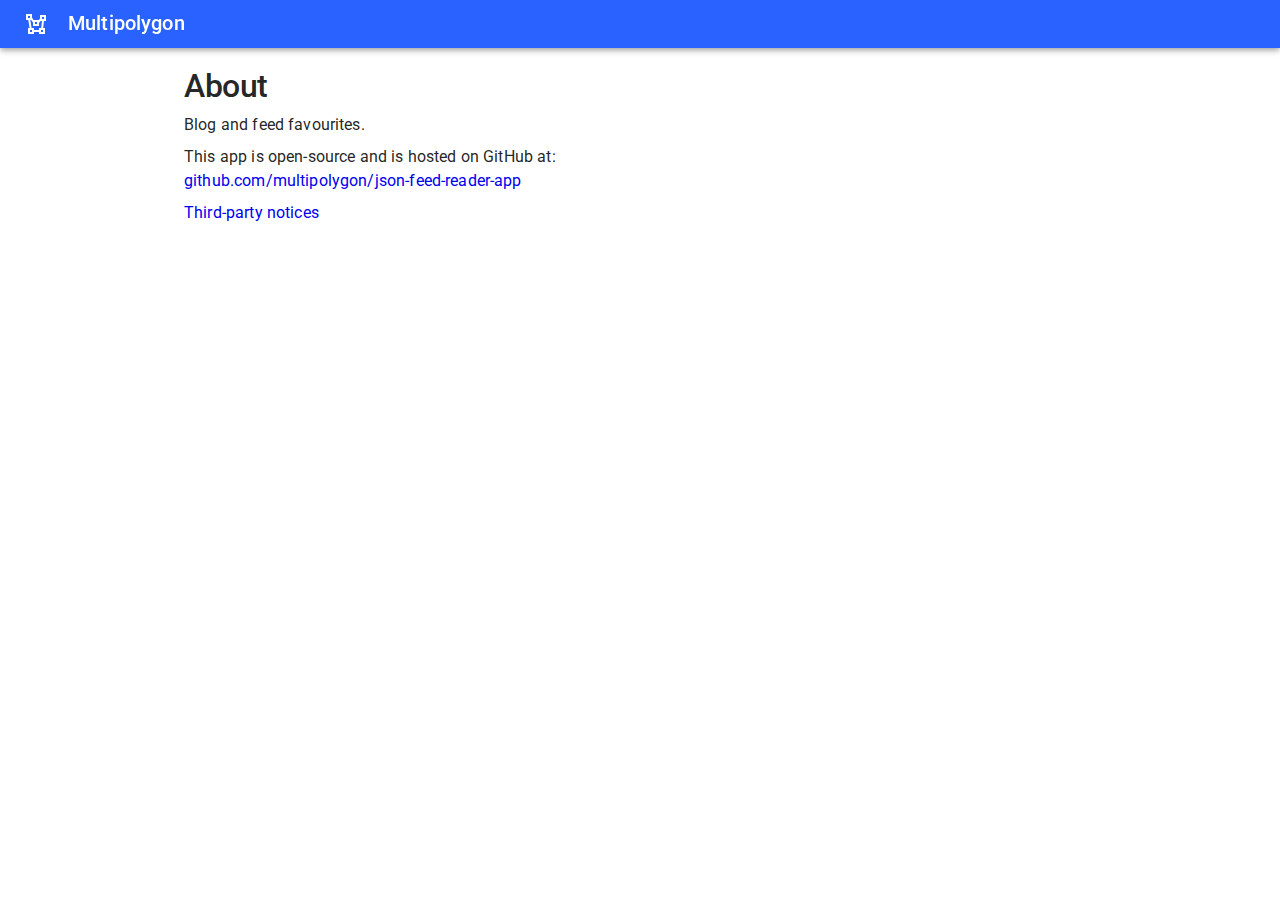
<file: about.html>
<!DOCTYPE html><html lang="en"><head><meta name="robots" content="noindex"/><link rel="stylesheet" href="https://fonts.googleapis.com/css?family=Roboto:300,400,500,700&amp;display=swap"/><link rel="stylesheet" href="//cdn.materialdesignicons.com/5.4.55/css/materialdesignicons.min.css"/><link rel="manifest" href="/manifest.json"/><meta property="og:type" content="website"/><meta property="og:site_name" content="Multipolygon"/><meta property="og:description" content="Blog and feed favourites."/><meta name="twitter:site" content="@multipolygon"/><meta name="application-name" content="Multipolygon"/><meta name="description" content="Blog and feed favourites."/><meta name="theme-color" content="#2962FF"/><meta name="apple-mobile-web-app-capable" content="yes"/><meta name="apple-mobile-web-app-status-bar-style" content="black-translucent"/><meta name="apple-mobile-web-app-title" content="Multipolygon"/><meta name="format-detection" content="telephone=no"/><meta name="mobile-web-app-capable" content="yes"/><meta name="viewport" content="minimum-scale=1, initial-scale=1, width=device-width, shrink-to-fit=no, user-scalable=no, viewport-fit=cover"/><link rel="shortcut icon" href="/icons/transparent/icon128.png" type="image/png"/><link rel="apple-touch-icon" href="/icons/icon32.png"/><link rel="apple-touch-icon" sizes="57x57" href="/icons/icon57.png"/><link rel="apple-touch-icon" sizes="72x72" href="/icons/icon72.png"/><link rel="apple-touch-icon" sizes="76x76" href="/icons/icon76.png"/><link rel="apple-touch-icon" sizes="114x114" href="/icons/icon114.png"/><link rel="apple-touch-icon" sizes="120x120" href="/icons/icon120.png"/><link rel="apple-touch-icon" sizes="144x144" href="/icons/icon144.png"/><link rel="apple-touch-icon" sizes="152x152" href="/icons/icon152.png"/><link rel="apple-touch-icon" sizes="180x180" href="/icons/icon180.png"/><link href="/splashscreens/iphone5_splash.png" media="(device-width: 320px) and (device-height: 568px) and (-webkit-device-pixel-ratio: 2)" rel="apple-touch-startup-image"/><link href="/splashscreens/iphone6_splash.png" media="(device-width: 375px) and (device-height: 667px) and (-webkit-device-pixel-ratio: 2)" rel="apple-touch-startup-image"/><link href="/splashscreens/iphoneplus_splash.png" media="(device-width: 621px) and (device-height: 1104px) and (-webkit-device-pixel-ratio: 3)" rel="apple-touch-startup-image"/><link href="/splashscreens/iphonex_splash.png" media="(device-width: 375px) and (device-height: 812px) and (-webkit-device-pixel-ratio: 3)" rel="apple-touch-startup-image"/><link href="/splashscreens/iphonexr_splash.png" media="(device-width: 414px) and (device-height: 896px) and (-webkit-device-pixel-ratio: 2)" rel="apple-touch-startup-image"/><link href="/splashscreens/iphonexsmax_splash.png" media="(device-width: 414px) and (device-height: 896px) and (-webkit-device-pixel-ratio: 3)" rel="apple-touch-startup-image"/><link href="/splashscreens/ipad_splash.png" media="(device-width: 768px) and (device-height: 1024px) and (-webkit-device-pixel-ratio: 2)" rel="apple-touch-startup-image"/><link href="/splashscreens/ipadpro1_splash.png" media="(device-width: 834px) and (device-height: 1112px) and (-webkit-device-pixel-ratio: 2)" rel="apple-touch-startup-image"/><link href="/splashscreens/ipadpro3_splash.png" media="(device-width: 834px) and (device-height: 1194px) and (-webkit-device-pixel-ratio: 2)" rel="apple-touch-startup-image"/><link href="/splashscreens/ipadpro2_splash.png" media="(device-width: 1024px) and (device-height: 1366px) and (-webkit-device-pixel-ratio: 2)" rel="apple-touch-startup-image"/><meta charSet="utf-8"/><meta name="viewport" content="minimum-scale=1, initial-scale=1, width=device-width"/><title>About - Multipolygon</title><meta property="og:title" content="About"/><meta name="next-head-count" content="4"/><link rel="preload" href="/_next/static/css/2857a10ab04e25b748bd.css" as="style"/><link rel="stylesheet" href="/_next/static/css/2857a10ab04e25b748bd.css"/><link rel="preload" href="/_next/static/chunks/main-53441147849dba8b6458.js" as="script"/><link rel="preload" href="/_next/static/chunks/webpack-488dc228921f1fdbc0e7.js" as="script"/><link rel="preload" href="/_next/static/chunks/framework.639a4c6d2372edf94622.js" as="script"/><link rel="preload" href="/_next/static/chunks/commons.8ccf972a789ee8e8f276.js" as="script"/><link rel="preload" href="/_next/static/chunks/6445c439895b6a140f6e8ef2c977960c6cf8c866.7e4a9c098532da2f6eb3.js" as="script"/><link rel="preload" href="/_next/static/chunks/pages/_app-60acad7279c4ece612b8.js" as="script"/><link rel="preload" href="/_next/static/chunks/86e1748714de7f8b1bba9602a4a7a6bc5283c1f8.05240950e2a45083fe0e.js" as="script"/><link rel="preload" href="/_next/static/chunks/pages/about-adcd042b91996d44fa43.js" as="script"/><style id="jss-server-side">html {
  box-sizing: border-box;
  -webkit-font-smoothing: antialiased;
  -moz-osx-font-smoothing: grayscale;
}
*, *::before, *::after {
  box-sizing: inherit;
}
strong, b {
  font-weight: 700;
}
body {
  color: rgba(0, 0, 0, 0.87);
  margin: 0;
  font-size: 0.8rem;
  font-family: "Roboto", "Helvetica", "Arial", sans-serif;
  font-weight: 400;
  line-height: 1.43;
  letter-spacing: 0.01071em;
  background-color: #ffffff;
}
@media print {
  body {
    background-color: #fff;
  }
}
body::backdrop {
  background-color: #ffffff;
}
.MuiPaper-root {
  color: rgba(0, 0, 0, 0.87);
  transition: box-shadow 300ms cubic-bezier(0.4, 0, 0.2, 1) 0ms;
  background-color: #fff;
}
.MuiPaper-rounded {
  border-radius: 4px;
}
.MuiPaper-outlined {
  border: 1px solid rgba(0, 0, 0, 0.12);
}
.MuiPaper-elevation0 {
  box-shadow: none;
}
.MuiPaper-elevation1 {
  box-shadow: 0px 2px 1px -1px rgba(0,0,0,0.2),0px 1px 1px 0px rgba(0,0,0,0.14),0px 1px 3px 0px rgba(0,0,0,0.12);
}
.MuiPaper-elevation2 {
  box-shadow: 0px 3px 1px -2px rgba(0,0,0,0.2),0px 2px 2px 0px rgba(0,0,0,0.14),0px 1px 5px 0px rgba(0,0,0,0.12);
}
.MuiPaper-elevation3 {
  box-shadow: 0px 3px 3px -2px rgba(0,0,0,0.2),0px 3px 4px 0px rgba(0,0,0,0.14),0px 1px 8px 0px rgba(0,0,0,0.12);
}
.MuiPaper-elevation4 {
  box-shadow: 0px 2px 4px -1px rgba(0,0,0,0.2),0px 4px 5px 0px rgba(0,0,0,0.14),0px 1px 10px 0px rgba(0,0,0,0.12);
}
.MuiPaper-elevation5 {
  box-shadow: 0px 3px 5px -1px rgba(0,0,0,0.2),0px 5px 8px 0px rgba(0,0,0,0.14),0px 1px 14px 0px rgba(0,0,0,0.12);
}
.MuiPaper-elevation6 {
  box-shadow: 0px 3px 5px -1px rgba(0,0,0,0.2),0px 6px 10px 0px rgba(0,0,0,0.14),0px 1px 18px 0px rgba(0,0,0,0.12);
}
.MuiPaper-elevation7 {
  box-shadow: 0px 4px 5px -2px rgba(0,0,0,0.2),0px 7px 10px 1px rgba(0,0,0,0.14),0px 2px 16px 1px rgba(0,0,0,0.12);
}
.MuiPaper-elevation8 {
  box-shadow: 0px 5px 5px -3px rgba(0,0,0,0.2),0px 8px 10px 1px rgba(0,0,0,0.14),0px 3px 14px 2px rgba(0,0,0,0.12);
}
.MuiPaper-elevation9 {
  box-shadow: 0px 5px 6px -3px rgba(0,0,0,0.2),0px 9px 12px 1px rgba(0,0,0,0.14),0px 3px 16px 2px rgba(0,0,0,0.12);
}
.MuiPaper-elevation10 {
  box-shadow: 0px 6px 6px -3px rgba(0,0,0,0.2),0px 10px 14px 1px rgba(0,0,0,0.14),0px 4px 18px 3px rgba(0,0,0,0.12);
}
.MuiPaper-elevation11 {
  box-shadow: 0px 6px 7px -4px rgba(0,0,0,0.2),0px 11px 15px 1px rgba(0,0,0,0.14),0px 4px 20px 3px rgba(0,0,0,0.12);
}
.MuiPaper-elevation12 {
  box-shadow: 0px 7px 8px -4px rgba(0,0,0,0.2),0px 12px 17px 2px rgba(0,0,0,0.14),0px 5px 22px 4px rgba(0,0,0,0.12);
}
.MuiPaper-elevation13 {
  box-shadow: 0px 7px 8px -4px rgba(0,0,0,0.2),0px 13px 19px 2px rgba(0,0,0,0.14),0px 5px 24px 4px rgba(0,0,0,0.12);
}
.MuiPaper-elevation14 {
  box-shadow: 0px 7px 9px -4px rgba(0,0,0,0.2),0px 14px 21px 2px rgba(0,0,0,0.14),0px 5px 26px 4px rgba(0,0,0,0.12);
}
.MuiPaper-elevation15 {
  box-shadow: 0px 8px 9px -5px rgba(0,0,0,0.2),0px 15px 22px 2px rgba(0,0,0,0.14),0px 6px 28px 5px rgba(0,0,0,0.12);
}
.MuiPaper-elevation16 {
  box-shadow: 0px 8px 10px -5px rgba(0,0,0,0.2),0px 16px 24px 2px rgba(0,0,0,0.14),0px 6px 30px 5px rgba(0,0,0,0.12);
}
.MuiPaper-elevation17 {
  box-shadow: 0px 8px 11px -5px rgba(0,0,0,0.2),0px 17px 26px 2px rgba(0,0,0,0.14),0px 6px 32px 5px rgba(0,0,0,0.12);
}
.MuiPaper-elevation18 {
  box-shadow: 0px 9px 11px -5px rgba(0,0,0,0.2),0px 18px 28px 2px rgba(0,0,0,0.14),0px 7px 34px 6px rgba(0,0,0,0.12);
}
.MuiPaper-elevation19 {
  box-shadow: 0px 9px 12px -6px rgba(0,0,0,0.2),0px 19px 29px 2px rgba(0,0,0,0.14),0px 7px 36px 6px rgba(0,0,0,0.12);
}
.MuiPaper-elevation20 {
  box-shadow: 0px 10px 13px -6px rgba(0,0,0,0.2),0px 20px 31px 3px rgba(0,0,0,0.14),0px 8px 38px 7px rgba(0,0,0,0.12);
}
.MuiPaper-elevation21 {
  box-shadow: 0px 10px 13px -6px rgba(0,0,0,0.2),0px 21px 33px 3px rgba(0,0,0,0.14),0px 8px 40px 7px rgba(0,0,0,0.12);
}
.MuiPaper-elevation22 {
  box-shadow: 0px 10px 14px -6px rgba(0,0,0,0.2),0px 22px 35px 3px rgba(0,0,0,0.14),0px 8px 42px 7px rgba(0,0,0,0.12);
}
.MuiPaper-elevation23 {
  box-shadow: 0px 11px 14px -7px rgba(0,0,0,0.2),0px 23px 36px 3px rgba(0,0,0,0.14),0px 9px 44px 8px rgba(0,0,0,0.12);
}
.MuiPaper-elevation24 {
  box-shadow: 0px 11px 15px -7px rgba(0,0,0,0.2),0px 24px 38px 3px rgba(0,0,0,0.14),0px 9px 46px 8px rgba(0,0,0,0.12);
}
.MuiSnackbar-root {
  left: 8px;
  right: 8px;
  display: flex;
  z-index: 1400;
  position: fixed;
  align-items: center;
  justify-content: center;
}
.MuiSnackbar-anchorOriginTopCenter {
  top: 8px;
}
@media (min-width:600px) {
  .MuiSnackbar-anchorOriginTopCenter {
    top: 24px;
    left: 50%;
    right: auto;
    transform: translateX(-50%);
  }
}
  .MuiSnackbar-anchorOriginBottomCenter {
    bottom: 8px;
  }
@media (min-width:600px) {
  .MuiSnackbar-anchorOriginBottomCenter {
    left: 50%;
    right: auto;
    bottom: 24px;
    transform: translateX(-50%);
  }
}
  .MuiSnackbar-anchorOriginTopRight {
    top: 8px;
    justify-content: flex-end;
  }
@media (min-width:600px) {
  .MuiSnackbar-anchorOriginTopRight {
    top: 24px;
    left: auto;
    right: 24px;
  }
}
  .MuiSnackbar-anchorOriginBottomRight {
    bottom: 8px;
    justify-content: flex-end;
  }
@media (min-width:600px) {
  .MuiSnackbar-anchorOriginBottomRight {
    left: auto;
    right: 24px;
    bottom: 24px;
  }
}
  .MuiSnackbar-anchorOriginTopLeft {
    top: 8px;
    justify-content: flex-start;
  }
@media (min-width:600px) {
  .MuiSnackbar-anchorOriginTopLeft {
    top: 24px;
    left: 24px;
    right: auto;
  }
}
  .MuiSnackbar-anchorOriginBottomLeft {
    bottom: 8px;
    justify-content: flex-start;
  }
@media (min-width:600px) {
  .MuiSnackbar-anchorOriginBottomLeft {
    left: 24px;
    right: auto;
    bottom: 24px;
  }
}
  .MuiSvgIcon-root {
    fill: currentColor;
    width: 1em;
    height: 1em;
    display: inline-block;
    font-size: 1.5rem;
    transition: fill 200ms cubic-bezier(0.4, 0, 0.2, 1) 0ms;
    flex-shrink: 0;
    user-select: none;
  }
  .MuiSvgIcon-colorPrimary {
    color: #2962FF;
  }
  .MuiSvgIcon-colorSecondary {
    color: #f50057;
  }
  .MuiSvgIcon-colorAction {
    color: rgba(0, 0, 0, 0.54);
  }
  .MuiSvgIcon-colorError {
    color: #f44336;
  }
  .MuiSvgIcon-colorDisabled {
    color: rgba(0, 0, 0, 0.26);
  }
  .MuiSvgIcon-fontSizeInherit {
    font-size: inherit;
  }
  .MuiSvgIcon-fontSizeSmall {
    font-size: 1.25rem;
  }
  .MuiSvgIcon-fontSizeLarge {
    font-size: 2.1875rem;
  }
  .MuiButtonBase-root {
    color: inherit;
    border: 0;
    cursor: pointer;
    margin: 0;
    display: inline-flex;
    outline: 0;
    padding: 0;
    position: relative;
    align-items: center;
    user-select: none;
    border-radius: 0;
    vertical-align: middle;
    -moz-appearance: none;
    justify-content: center;
    text-decoration: none;
    background-color: transparent;
    -webkit-appearance: none;
    -webkit-tap-highlight-color: transparent;
  }
  .MuiButtonBase-root::-moz-focus-inner {
    border-style: none;
  }
  .MuiButtonBase-root.Mui-disabled {
    cursor: default;
    pointer-events: none;
  }
@media print {
  .MuiButtonBase-root {
    color-adjust: exact;
  }
}
  .MuiIconButton-root {
    flex: 0 0 auto;
    color: rgba(0, 0, 0, 0.54);
    padding: 12px;
    overflow: visible;
    font-size: 1.5rem;
    text-align: center;
    transition: background-color 150ms cubic-bezier(0.4, 0, 0.2, 1) 0ms;
    border-radius: 50%;
  }
  .MuiIconButton-root:hover {
    background-color: rgba(0, 0, 0, 0.04);
  }
  .MuiIconButton-root.Mui-disabled {
    color: rgba(0, 0, 0, 0.26);
    background-color: transparent;
  }
@media (hover: none) {
  .MuiIconButton-root:hover {
    background-color: transparent;
  }
}
  .MuiIconButton-edgeStart {
    margin-left: -12px;
  }
  .MuiIconButton-sizeSmall.MuiIconButton-edgeStart {
    margin-left: -3px;
  }
  .MuiIconButton-edgeEnd {
    margin-right: -12px;
  }
  .MuiIconButton-sizeSmall.MuiIconButton-edgeEnd {
    margin-right: -3px;
  }
  .MuiIconButton-colorInherit {
    color: inherit;
  }
  .MuiIconButton-colorPrimary {
    color: #2962FF;
  }
  .MuiIconButton-colorPrimary:hover {
    background-color: rgba(41, 98, 255, 0.04);
  }
@media (hover: none) {
  .MuiIconButton-colorPrimary:hover {
    background-color: transparent;
  }
}
  .MuiIconButton-colorSecondary {
    color: #f50057;
  }
  .MuiIconButton-colorSecondary:hover {
    background-color: rgba(245, 0, 87, 0.04);
  }
@media (hover: none) {
  .MuiIconButton-colorSecondary:hover {
    background-color: transparent;
  }
}
  .MuiIconButton-sizeSmall {
    padding: 3px;
    font-size: 1.125rem;
  }
  .MuiIconButton-label {
    width: 100%;
    display: flex;
    align-items: inherit;
    justify-content: inherit;
  }

  .jss1 {
    margin-left: 8px;
  }
  .jss2 {
    padding-top: 20px;
    padding-bottom: 40px;
  }
  .jss3 {
    margin-top: 0;
    margin-bottom: 0;
  }
  .jss4 {  }
  .jss5 {
    margin-top: 8px;
    margin-bottom: 8px;
  }
  .jss6 {
    margin-top: 8px;
    margin-bottom: 8px;
  }
  .jss7 {
    margin-top: 8px;
    margin-bottom: 8px;
  }
  .MuiTypography-root {
    margin: 0;
  }
  .MuiTypography-body2 {
    font-size: 0.8rem;
    font-family: "Roboto", "Helvetica", "Arial", sans-serif;
    font-weight: 400;
    line-height: 1.43;
    letter-spacing: 0.01071em;
  }
  .MuiTypography-body1 {
    font-size: 1.0rem;
    font-family: "Roboto", "Helvetica", "Arial", sans-serif;
    font-weight: 400;
    line-height: 1.5;
    letter-spacing: 0.00938em;
  }
  .MuiTypography-caption {
    font-size: 0.75rem;
    font-family: "Roboto", "Helvetica", "Arial", sans-serif;
    font-weight: 400;
    line-height: 1.66;
    letter-spacing: 0.03333em;
  }
  .MuiTypography-button {
    font-size: 0.875rem;
    font-family: "Roboto", "Helvetica", "Arial", sans-serif;
    font-weight: 500;
    line-height: 1.75;
    letter-spacing: 0.02857em;
    text-transform: uppercase;
  }
  .MuiTypography-h1 {
    font-size: 2rem;
    font-family: "Roboto", "Helvetica", "Arial", sans-serif;
    font-weight: 500;
    line-height: 1.167;
    letter-spacing: -0.01562em;
  }
  .MuiTypography-h2 {
    font-size: 1.4rem;
    font-family: "Roboto", "Helvetica", "Arial", sans-serif;
    font-weight: 500;
    line-height: 1.2;
    letter-spacing: -0.00833em;
  }
  .MuiTypography-h3 {
    font-size: 1.2rem;
    font-family: "Roboto", "Helvetica", "Arial", sans-serif;
    font-weight: 500;
    line-height: 1.167;
    letter-spacing: 0em;
  }
  .MuiTypography-h4 {
    font-size: 1.1rem;
    font-family: "Roboto", "Helvetica", "Arial", sans-serif;
    font-weight: 500;
    line-height: 1.235;
    letter-spacing: 0.00735em;
  }
  .MuiTypography-h5 {
    font-size: 1.5rem;
    font-family: "Roboto", "Helvetica", "Arial", sans-serif;
    font-weight: 400;
    line-height: 1.334;
    letter-spacing: 0em;
  }
  .MuiTypography-h6 {
    font-size: 1.25rem;
    font-family: "Roboto", "Helvetica", "Arial", sans-serif;
    font-weight: 500;
    line-height: 1.6;
    letter-spacing: 0.0075em;
  }
  .MuiTypography-subtitle1 {
    font-size: 1rem;
    font-family: "Roboto", "Helvetica", "Arial", sans-serif;
    font-weight: 400;
    line-height: 1.75;
    letter-spacing: 0.00938em;
  }
  .MuiTypography-subtitle2 {
    font-size: 0.875rem;
    font-family: "Roboto", "Helvetica", "Arial", sans-serif;
    font-weight: 500;
    line-height: 1.57;
    letter-spacing: 0.00714em;
  }
  .MuiTypography-overline {
    font-size: 0.75rem;
    font-family: "Roboto", "Helvetica", "Arial", sans-serif;
    font-weight: 400;
    line-height: 2.66;
    letter-spacing: 0.08333em;
    text-transform: uppercase;
  }
  .MuiTypography-srOnly {
    width: 1px;
    height: 1px;
    overflow: hidden;
    position: absolute;
  }
  .MuiTypography-alignLeft {
    text-align: left;
  }
  .MuiTypography-alignCenter {
    text-align: center;
  }
  .MuiTypography-alignRight {
    text-align: right;
  }
  .MuiTypography-alignJustify {
    text-align: justify;
  }
  .MuiTypography-noWrap {
    overflow: hidden;
    white-space: nowrap;
    text-overflow: ellipsis;
  }
  .MuiTypography-gutterBottom {
    margin-bottom: 0.35em;
  }
  .MuiTypography-paragraph {
    margin-bottom: 16px;
  }
  .MuiTypography-colorInherit {
    color: inherit;
  }
  .MuiTypography-colorPrimary {
    color: #2962FF;
  }
  .MuiTypography-colorSecondary {
    color: #f50057;
  }
  .MuiTypography-colorTextPrimary {
    color: rgba(0, 0, 0, 0.87);
  }
  .MuiTypography-colorTextSecondary {
    color: rgba(0, 0, 0, 0.54);
  }
  .MuiTypography-colorError {
    color: #f44336;
  }
  .MuiTypography-displayInline {
    display: inline;
  }
  .MuiTypography-displayBlock {
    display: block;
  }
  .MuiLink-underlineNone {
    text-decoration: none;
  }
  .MuiLink-underlineHover {
    text-decoration: none;
  }
  .MuiLink-underlineHover:hover {
    text-decoration: underline;
  }
  .MuiLink-underlineAlways {
    text-decoration: underline;
  }
  .MuiLink-button {
    border: 0;
    cursor: pointer;
    margin: 0;
    outline: 0;
    padding: 0;
    position: relative;
    user-select: none;
    border-radius: 0;
    vertical-align: middle;
    -moz-appearance: none;
    background-color: transparent;
    -webkit-appearance: none;
    -webkit-tap-highlight-color: transparent;
  }
  .MuiLink-button::-moz-focus-inner {
    border-style: none;
  }
  .MuiLink-button.Mui-focusVisible {
    outline: auto;
  }
  .MuiContainer-root {
    width: 100%;
    display: block;
    box-sizing: border-box;
    margin-left: auto;
    margin-right: auto;
    padding-left: 16px;
    padding-right: 16px;
  }
@media (min-width:600px) {
  .MuiContainer-root {
    padding-left: 24px;
    padding-right: 24px;
  }
}
  .MuiContainer-disableGutters {
    padding-left: 0;
    padding-right: 0;
  }
@media (min-width:600px) {
  .MuiContainer-fixed {
    max-width: 600px;
  }
}
@media (min-width:960px) {
  .MuiContainer-fixed {
    max-width: 960px;
  }
}
@media (min-width:1280px) {
  .MuiContainer-fixed {
    max-width: 1280px;
  }
}
@media (min-width:1920px) {
  .MuiContainer-fixed {
    max-width: 1920px;
  }
}
@media (min-width:0px) {
  .MuiContainer-maxWidthXs {
    max-width: 444px;
  }
}
@media (min-width:600px) {
  .MuiContainer-maxWidthSm {
    max-width: 600px;
  }
}
@media (min-width:960px) {
  .MuiContainer-maxWidthMd {
    max-width: 960px;
  }
}
@media (min-width:1280px) {
  .MuiContainer-maxWidthLg {
    max-width: 1280px;
  }
}
@media (min-width:1920px) {
  .MuiContainer-maxWidthXl {
    max-width: 1920px;
  }
}
  .MuiAppBar-root {
    width: 100%;
    display: flex;
    z-index: 1100;
    box-sizing: border-box;
    flex-shrink: 0;
    flex-direction: column;
  }
  .MuiAppBar-positionFixed {
    top: 0;
    left: auto;
    right: 0;
    position: fixed;
  }
@media print {
  .MuiAppBar-positionFixed {
    position: absolute;
  }
}
  .MuiAppBar-positionAbsolute {
    top: 0;
    left: auto;
    right: 0;
    position: absolute;
  }
  .MuiAppBar-positionSticky {
    top: 0;
    left: auto;
    right: 0;
    position: sticky;
  }
  .MuiAppBar-positionStatic {
    position: static;
  }
  .MuiAppBar-positionRelative {
    position: relative;
  }
  .MuiAppBar-colorDefault {
    color: rgba(0, 0, 0, 0.87);
    background-color: #f5f5f5;
  }
  .MuiAppBar-colorPrimary {
    color: #fff;
    background-color: #2962FF;
  }
  .MuiAppBar-colorSecondary {
    color: #fff;
    background-color: #f50057;
  }
  .MuiAppBar-colorInherit {
    color: inherit;
  }
  .MuiAppBar-colorTransparent {
    color: inherit;
    background-color: transparent;
  }
  .MuiToolbar-root {
    display: flex;
    position: relative;
    align-items: center;
  }
  .MuiToolbar-gutters {
    padding-left: 16px;
    padding-right: 16px;
  }
@media (min-width:600px) {
  .MuiToolbar-gutters {
    padding-left: 24px;
    padding-right: 24px;
  }
}
  .MuiToolbar-regular {
    min-height: 56px;
  }
@media (min-width:0px) and (orientation: landscape) {
  .MuiToolbar-regular {
    min-height: 48px;
  }
}
@media (min-width:600px) {
  .MuiToolbar-regular {
    min-height: 64px;
  }
}
  .MuiToolbar-dense {
    min-height: 48px;
  }
  .MuiDrawer-docked {
    flex: 0 0 auto;
  }
  .MuiDrawer-paper {
    top: 0;
    flex: 1 0 auto;
    height: 100%;
    display: flex;
    outline: 0;
    z-index: 1200;
    position: fixed;
    overflow-y: auto;
    flex-direction: column;
    -webkit-overflow-scrolling: touch;
  }
  .MuiDrawer-paperAnchorLeft {
    left: 0;
    right: auto;
  }
  .MuiDrawer-paperAnchorRight {
    left: auto;
    right: 0;
  }
  .MuiDrawer-paperAnchorTop {
    top: 0;
    left: 0;
    right: 0;
    bottom: auto;
    height: auto;
    max-height: 100%;
  }
  .MuiDrawer-paperAnchorBottom {
    top: auto;
    left: 0;
    right: 0;
    bottom: 0;
    height: auto;
    max-height: 100%;
  }
  .MuiDrawer-paperAnchorDockedLeft {
    border-right: 1px solid rgba(0, 0, 0, 0.12);
  }
  .MuiDrawer-paperAnchorDockedTop {
    border-bottom: 1px solid rgba(0, 0, 0, 0.12);
  }
  .MuiDrawer-paperAnchorDockedRight {
    border-left: 1px solid rgba(0, 0, 0, 0.12);
  }
  .MuiDrawer-paperAnchorDockedBottom {
    border-top: 1px solid rgba(0, 0, 0, 0.12);
  }
@media print {
  .MuiDialog-root {
    position: absolute !important;
  }
}
  .MuiDialog-scrollPaper {
    display: flex;
    align-items: center;
    justify-content: center;
  }
  .MuiDialog-scrollBody {
    overflow-x: hidden;
    overflow-y: auto;
    text-align: center;
  }
  .MuiDialog-scrollBody:after {
    width: 0;
    height: 100%;
    content: "";
    display: inline-block;
    vertical-align: middle;
  }
  .MuiDialog-container {
    height: 100%;
    outline: 0;
  }
@media print {
  .MuiDialog-container {
    height: auto;
  }
}
  .MuiDialog-paper {
    margin: 32px;
    position: relative;
    overflow-y: auto;
  }
@media print {
  .MuiDialog-paper {
    box-shadow: none;
    overflow-y: visible;
  }
}
  .MuiDialog-paperScrollPaper {
    display: flex;
    max-height: calc(100% - 64px);
    flex-direction: column;
  }
  .MuiDialog-paperScrollBody {
    display: inline-block;
    text-align: left;
    vertical-align: middle;
  }
  .MuiDialog-paperWidthFalse {
    max-width: calc(100% - 64px);
  }
  .MuiDialog-paperWidthXs {
    max-width: 444px;
  }
@media (max-width:507.95px) {
  .MuiDialog-paperWidthXs.MuiDialog-paperScrollBody {
    max-width: calc(100% - 64px);
  }
}
  .MuiDialog-paperWidthSm {
    max-width: 600px;
  }
@media (max-width:663.95px) {
  .MuiDialog-paperWidthSm.MuiDialog-paperScrollBody {
    max-width: calc(100% - 64px);
  }
}
  .MuiDialog-paperWidthMd {
    max-width: 960px;
  }
@media (max-width:1023.95px) {
  .MuiDialog-paperWidthMd.MuiDialog-paperScrollBody {
    max-width: calc(100% - 64px);
  }
}
  .MuiDialog-paperWidthLg {
    max-width: 1280px;
  }
@media (max-width:1343.95px) {
  .MuiDialog-paperWidthLg.MuiDialog-paperScrollBody {
    max-width: calc(100% - 64px);
  }
}
  .MuiDialog-paperWidthXl {
    max-width: 1920px;
  }
@media (max-width:1983.95px) {
  .MuiDialog-paperWidthXl.MuiDialog-paperScrollBody {
    max-width: calc(100% - 64px);
  }
}
  .MuiDialog-paperFullWidth {
    width: calc(100% - 64px);
  }
  .MuiDialog-paperFullScreen {
    width: 100%;
    height: 100%;
    margin: 0;
    max-width: 100%;
    max-height: none;
    border-radius: 0;
  }
  .MuiDialog-paperFullScreen.MuiDialog-paperScrollBody {
    margin: 0;
    max-width: 100%;
  }</style></head><body><div class="main-background"></div><div class="main-container"><div id="__next"><header class="MuiPaper-root MuiAppBar-root MuiAppBar-positionFixed MuiAppBar-colorPrimary mui-fixed MuiPaper-elevation4"><div class="MuiToolbar-root MuiToolbar-dense MuiToolbar-gutters"><button class="MuiButtonBase-root MuiIconButton-root MuiIconButton-colorInherit MuiIconButton-edgeStart" tabindex="0" type="button"><span class="MuiIconButton-label"><svg class="MuiSvgIcon-root" focusable="false" viewBox="0 0 24 24" aria-hidden="true"><path d="M2,2V8H4.28L5.57,16H4V22H10V20.06L15,20.05V22H21V16H19.17L20,9H22V3H16V6.53L14.8,8H9.59L8,5.82V2M4,4H6V6H4M18,5H20V7H18M6.31,8H7.11L9,10.59V14H15V10.91L16.57,9H18L17.16,16H15V18.06H10V16H7.6M11,10H13V12H11M6,18H8V20H6M17,18H19V20H17"></path></svg></span></button><div class="MuiBox-root jss1"><a class="MuiTypography-root MuiLink-root MuiLink-underlineHover MuiTypography-colorPrimary" style="color:white;font-size:20px;line-height:20px;font-weight:500" href="/">Multipolygon</a></div></div></header><div class="MuiToolbar-root MuiToolbar-dense MuiToolbar-gutters"></div><div class="MuiContainer-root MuiContainer-maxWidthMd"><div class="MuiBox-root jss2"><div class="MuiBox-root jss3"><h1 class="MuiTypography-root MuiTypography-h1">About</h1></div><div class="MuiBox-root jss4"><div class="MuiBox-root jss5"><p class="MuiTypography-root MuiTypography-body1">Blog and feed favourites.</p></div><div class="MuiBox-root jss6"><p class="MuiTypography-root MuiTypography-body1">This app is open-source and is hosted on GitHub at:<br/><a href="https://github.com/multipolygon/json-feed-reader-app">github.com/multipolygon/json-feed-reader-app</a></p></div><div class="MuiBox-root jss7"><p class="MuiTypography-root MuiTypography-body1"><a href="/third-party-notices.txt">Third-party notices</a></p></div></div></div></div></div></div><div class="status-bar-background"></div><script src="/leaflet.js"></script><script async="" src="//embedr.flickr.com/assets/client-code.js" charSet="utf-8"></script><script id="__NEXT_DATA__" type="application/json">{"props":{"pageProps":{}},"page":"/about","query":{},"buildId":"w09PiKixOER9vSEXtG2w5","nextExport":true,"autoExport":true,"isFallback":false}</script><script nomodule="" src="/_next/static/chunks/polyfills-c0664c850fd807bc92c2.js"></script><script src="/_next/static/chunks/main-53441147849dba8b6458.js" async=""></script><script src="/_next/static/chunks/webpack-488dc228921f1fdbc0e7.js" async=""></script><script src="/_next/static/chunks/framework.639a4c6d2372edf94622.js" async=""></script><script src="/_next/static/chunks/commons.8ccf972a789ee8e8f276.js" async=""></script><script src="/_next/static/chunks/6445c439895b6a140f6e8ef2c977960c6cf8c866.7e4a9c098532da2f6eb3.js" async=""></script><script src="/_next/static/chunks/pages/_app-60acad7279c4ece612b8.js" async=""></script><script src="/_next/static/chunks/86e1748714de7f8b1bba9602a4a7a6bc5283c1f8.05240950e2a45083fe0e.js" async=""></script><script src="/_next/static/chunks/pages/about-adcd042b91996d44fa43.js" async=""></script><script src="/_next/static/w09PiKixOER9vSEXtG2w5/_buildManifest.js" async=""></script><script src="/_next/static/w09PiKixOER9vSEXtG2w5/_ssgManifest.js" async=""></script></body></html>
</file>
<file: _next/static/css/2857a10ab04e25b748bd.css>
body{background:#2962ff!important}p{overflow-wrap:break-word}.main-background{background:#fff;position:fixed;top:0;right:0;bottom:0;left:0;z-index:-1}.main-container{background:#fff;width:100%;min-height:100vh}.status-bar-background{background-color:#2962ff;position:fixed;height:200px;top:-200px;right:0;left:0;z-index:10000}a{text-decoration:none!important}@media screen{.print-only{display:none}}@media print{body{background:#fff!important}.hidden-print{display:none}.print-only{display:block}}.leaflet-popup-content{text-align:center}.leaflet-popup-content img{max-width:150px;max-height:150px}.MuiPagination-ul{justify-content:center}.mapicon{background-color:red;border-radius:10px;width:20px;height:20px}.feed-item-dialog-content-html img{display:block;max-width:100%;max-height:70vh;margin-top:1em;margin-bottom:1em}.MuiButton-root{max-width:100%;overflow:hidden}.leaflet-image-layer,.leaflet-layer,.leaflet-marker-icon,.leaflet-marker-shadow,.leaflet-pane,.leaflet-pane>canvas,.leaflet-pane>svg,.leaflet-tile,.leaflet-tile-container,.leaflet-zoom-box{position:absolute;left:0;top:0}.leaflet-container{overflow:hidden}.leaflet-marker-icon,.leaflet-marker-shadow,.leaflet-tile{-webkit-user-select:none;-moz-user-select:none;-ms-user-select:none;user-select:none;-webkit-user-drag:none}.leaflet-tile::-moz-selection{background:transparent}.leaflet-tile::selection{background:transparent}.leaflet-safari .leaflet-tile{image-rendering:-webkit-optimize-contrast}.leaflet-safari .leaflet-tile-container{width:1600px;height:1600px;-webkit-transform-origin:0 0}.leaflet-marker-icon,.leaflet-marker-shadow{display:block}.leaflet-container .leaflet-marker-pane img,.leaflet-container .leaflet-overlay-pane svg,.leaflet-container .leaflet-shadow-pane img,.leaflet-container .leaflet-tile,.leaflet-container .leaflet-tile-pane img,.leaflet-container img.leaflet-image-layer{max-width:none!important;max-height:none!important}.leaflet-container.leaflet-touch-zoom{touch-action:pan-x pan-y}.leaflet-container.leaflet-touch-drag{touch-action:none;touch-action:pinch-zoom}.leaflet-container.leaflet-touch-drag.leaflet-touch-zoom{touch-action:none}.leaflet-container{-webkit-tap-highlight-color:transparent}.leaflet-container a{-webkit-tap-highlight-color:rgba(51,181,229,.4)}.leaflet-tile{-webkit-filter:inherit;filter:inherit;visibility:hidden}.leaflet-tile-loaded{visibility:inherit}.leaflet-zoom-box{width:0;height:0;box-sizing:border-box;z-index:800}.leaflet-overlay-pane svg{-moz-user-select:none}.leaflet-pane{z-index:400}.leaflet-tile-pane{z-index:200}.leaflet-overlay-pane{z-index:400}.leaflet-shadow-pane{z-index:500}.leaflet-marker-pane{z-index:600}.leaflet-tooltip-pane{z-index:650}.leaflet-popup-pane{z-index:700}.leaflet-map-pane canvas{z-index:100}.leaflet-map-pane svg{z-index:200}.leaflet-vml-shape{width:1px;height:1px}.lvml{behavior:url(#default#VML);display:inline-block;position:absolute}.leaflet-control{position:relative;z-index:800;pointer-events:visiblePainted;pointer-events:auto}.leaflet-bottom,.leaflet-top{position:absolute;z-index:1000;pointer-events:none}.leaflet-top{top:0}.leaflet-right{right:0}.leaflet-bottom{bottom:0}.leaflet-left{left:0}.leaflet-control{float:left;clear:both}.leaflet-right .leaflet-control{float:right}.leaflet-top .leaflet-control{margin-top:10px}.leaflet-bottom .leaflet-control{margin-bottom:10px}.leaflet-left .leaflet-control{margin-left:10px}.leaflet-right .leaflet-control{margin-right:10px}.leaflet-fade-anim .leaflet-tile{will-change:opacity}.leaflet-fade-anim .leaflet-popup{opacity:0;transition:opacity .2s linear}.leaflet-fade-anim .leaflet-map-pane .leaflet-popup{opacity:1}.leaflet-zoom-animated{transform-origin:0 0}.leaflet-zoom-anim .leaflet-zoom-animated{will-change:transform;transition:transform .25s cubic-bezier(0,0,.25,1)}.leaflet-pan-anim .leaflet-tile,.leaflet-zoom-anim .leaflet-tile{transition:none}.leaflet-zoom-anim .leaflet-zoom-hide{visibility:hidden}.leaflet-interactive{cursor:pointer}.leaflet-grab{cursor:-webkit-grab;cursor:grab}.leaflet-crosshair,.leaflet-crosshair .leaflet-interactive{cursor:crosshair}.leaflet-control,.leaflet-popup-pane{cursor:auto}.leaflet-dragging .leaflet-grab,.leaflet-dragging .leaflet-grab .leaflet-interactive,.leaflet-dragging .leaflet-marker-draggable{cursor:move;cursor:-webkit-grabbing;cursor:grabbing}.leaflet-image-layer,.leaflet-marker-icon,.leaflet-marker-shadow,.leaflet-pane>svg path,.leaflet-tile-container{pointer-events:none}.leaflet-image-layer.leaflet-interactive,.leaflet-marker-icon.leaflet-interactive,.leaflet-pane>svg path.leaflet-interactive,svg.leaflet-image-layer.leaflet-interactive path{pointer-events:visiblePainted;pointer-events:auto}.leaflet-container{background:#ddd;outline:0}.leaflet-container a{color:#0078a8}.leaflet-container a.leaflet-active{outline:2px solid orange}.leaflet-zoom-box{border:2px dotted #38f;background:hsla(0,0%,100%,.5)}.leaflet-container{font:12px/1.5 Helvetica Neue,Arial,Helvetica,sans-serif}.leaflet-bar{box-shadow:0 1px 5px rgba(0,0,0,.65);border-radius:4px}.leaflet-bar a,.leaflet-bar a:hover{background-color:#fff;border-bottom:1px solid #ccc;width:26px;height:26px;line-height:26px;display:block;text-align:center;text-decoration:none;color:#000}.leaflet-bar a,.leaflet-control-layers-toggle{background-position:50% 50%;background-repeat:no-repeat;display:block}.leaflet-bar a:hover{background-color:#f4f4f4}.leaflet-bar a:first-child{border-top-left-radius:4px;border-top-right-radius:4px}.leaflet-bar a:last-child{border-bottom-left-radius:4px;border-bottom-right-radius:4px;border-bottom:none}.leaflet-bar a.leaflet-disabled{cursor:default;background-color:#f4f4f4;color:#bbb}.leaflet-touch .leaflet-bar a{width:30px;height:30px;line-height:30px}.leaflet-touch .leaflet-bar a:first-child{border-top-left-radius:2px;border-top-right-radius:2px}.leaflet-touch .leaflet-bar a:last-child{border-bottom-left-radius:2px;border-bottom-right-radius:2px}.leaflet-control-zoom-in,.leaflet-control-zoom-out{font:700 18px Lucida Console,Monaco,monospace;text-indent:1px}.leaflet-touch .leaflet-control-zoom-in,.leaflet-touch .leaflet-control-zoom-out{font-size:22px}.leaflet-control-layers{box-shadow:0 1px 5px rgba(0,0,0,.4);background:#fff;border-radius:5px}.leaflet-control-layers-toggle{background-image:url(/_next/static/media/layers.416d91365b44e4b4f4777663e6f009f3.png);width:36px;height:36px}.leaflet-retina .leaflet-control-layers-toggle{background-image:url(/_next/static/media/layers-2x.8f2c4d11474275fbc1614b9098334eae.png);background-size:26px 26px}.leaflet-touch .leaflet-control-layers-toggle{width:44px;height:44px}.leaflet-control-layers-expanded .leaflet-control-layers-toggle,.leaflet-control-layers .leaflet-control-layers-list{display:none}.leaflet-control-layers-expanded .leaflet-control-layers-list{display:block;position:relative}.leaflet-control-layers-expanded{padding:6px 10px 6px 6px;color:#333;background:#fff}.leaflet-control-layers-scrollbar{overflow-y:scroll;overflow-x:hidden;padding-right:5px}.leaflet-control-layers-selector{margin-top:2px;position:relative;top:1px}.leaflet-control-layers label{display:block}.leaflet-control-layers-separator{height:0;border-top:1px solid #ddd;margin:5px -10px 5px -6px}.leaflet-default-icon-path{background-image:url(/_next/static/media/marker-icon.2b3e1faf89f94a4835397e7a43b4f77d.png)}.leaflet-container .leaflet-control-attribution{background:#fff;background:hsla(0,0%,100%,.7);margin:0}.leaflet-control-attribution,.leaflet-control-scale-line{padding:0 5px;color:#333}.leaflet-control-attribution a{text-decoration:none}.leaflet-control-attribution a:hover{text-decoration:underline}.leaflet-container .leaflet-control-attribution,.leaflet-container .leaflet-control-scale{font-size:11px}.leaflet-left .leaflet-control-scale{margin-left:5px}.leaflet-bottom .leaflet-control-scale{margin-bottom:5px}.leaflet-control-scale-line{border:2px solid #777;border-top:none;line-height:1.1;padding:2px 5px 1px;font-size:11px;white-space:nowrap;overflow:hidden;box-sizing:border-box;background:#fff;background:hsla(0,0%,100%,.5)}.leaflet-control-scale-line:not(:first-child){border-top:2px solid #777;border-bottom:none;margin-top:-2px}.leaflet-control-scale-line:not(:first-child):not(:last-child){border-bottom:2px solid #777}.leaflet-touch .leaflet-bar,.leaflet-touch .leaflet-control-attribution,.leaflet-touch .leaflet-control-layers{box-shadow:none}.leaflet-touch .leaflet-bar,.leaflet-touch .leaflet-control-layers{border:2px solid rgba(0,0,0,.2);background-clip:padding-box}.leaflet-popup{position:absolute;text-align:center;margin-bottom:20px}.leaflet-popup-content-wrapper{padding:1px;text-align:left;border-radius:12px}.leaflet-popup-content{margin:13px 19px;line-height:1.4}.leaflet-popup-content p{margin:18px 0}.leaflet-popup-tip-container{width:40px;height:20px;position:absolute;left:50%;margin-left:-20px;overflow:hidden;pointer-events:none}.leaflet-popup-tip{width:17px;height:17px;padding:1px;margin:-10px auto 0;transform:rotate(45deg)}.leaflet-popup-content-wrapper,.leaflet-popup-tip{background:#fff;color:#333;box-shadow:0 3px 14px rgba(0,0,0,.4)}.leaflet-container a.leaflet-popup-close-button{position:absolute;top:0;right:0;padding:4px 4px 0 0;border:none;text-align:center;width:18px;height:14px;font:16px/14px Tahoma,Verdana,sans-serif;color:#c3c3c3;text-decoration:none;font-weight:700;background:transparent}.leaflet-container a.leaflet-popup-close-button:hover{color:#999}.leaflet-popup-scrolled{overflow:auto;border-bottom:1px solid #ddd;border-top:1px solid #ddd}.leaflet-oldie .leaflet-popup-content-wrapper{zoom:1}.leaflet-oldie .leaflet-popup-tip{width:24px;margin:0 auto;-ms-filter:"progid:DXImageTransform.Microsoft.Matrix(M11=0.70710678, M12=0.70710678, M21=-0.70710678, M22=0.70710678)";filter:progid:DXImageTransform.Microsoft.Matrix(M11=0.70710678,M12=0.70710678,M21=-0.70710678,M22=0.70710678)}.leaflet-oldie .leaflet-popup-tip-container{margin-top:-1px}.leaflet-oldie .leaflet-control-layers,.leaflet-oldie .leaflet-control-zoom,.leaflet-oldie .leaflet-popup-content-wrapper,.leaflet-oldie .leaflet-popup-tip{border:1px solid #999}.leaflet-div-icon{background:#fff;border:1px solid #666}.leaflet-tooltip{position:absolute;padding:6px;background-color:#fff;border:1px solid #fff;border-radius:3px;color:#222;white-space:nowrap;-webkit-user-select:none;-moz-user-select:none;-ms-user-select:none;user-select:none;pointer-events:none;box-shadow:0 1px 3px rgba(0,0,0,.4)}.leaflet-tooltip.leaflet-clickable{cursor:pointer;pointer-events:auto}.leaflet-tooltip-bottom:before,.leaflet-tooltip-left:before,.leaflet-tooltip-right:before,.leaflet-tooltip-top:before{position:absolute;pointer-events:none;border:6px solid transparent;background:transparent;content:""}.leaflet-tooltip-bottom{margin-top:6px}.leaflet-tooltip-top{margin-top:-6px}.leaflet-tooltip-bottom:before,.leaflet-tooltip-top:before{left:50%;margin-left:-6px}.leaflet-tooltip-top:before{bottom:0;margin-bottom:-12px;border-top-color:#fff}.leaflet-tooltip-bottom:before{top:0;margin-top:-12px;margin-left:-6px;border-bottom-color:#fff}.leaflet-tooltip-left{margin-left:-6px}.leaflet-tooltip-right{margin-left:6px}.leaflet-tooltip-left:before,.leaflet-tooltip-right:before{top:50%;margin-top:-6px}.leaflet-tooltip-left:before{right:0;margin-right:-12px;border-left-color:#fff}.leaflet-tooltip-right:before{left:0;margin-left:-12px;border-right-color:#fff}.leaflet-control-fullscreen a{background:#fff url(/_next/static/media/fullscreen.f2c17d21245758a145e8a513ed4a65b0.png) no-repeat 0 0;background-size:26px 52px}.leaflet-touch .leaflet-control-fullscreen a{background-position:2px 2px}.leaflet-fullscreen-on .leaflet-control-fullscreen a{background-position:0 -26px}.leaflet-touch.leaflet-fullscreen-on .leaflet-control-fullscreen a{background-position:2px -24px}.leaflet-container:-webkit-full-screen{width:100%!important;height:100%!important}.leaflet-container.leaflet-fullscreen-on,.leaflet-pseudo-fullscreen{width:100%!important;height:100%!important}.leaflet-pseudo-fullscreen{position:fixed!important;top:0!important;left:0!important;z-index:99999}@media (-webkit-min-device-pixel-ratio:2),(min-resolution:192dpi){.leaflet-control-fullscreen a{background-image:url(/_next/static/media/fullscreen@2x.29e76bbe73634d791d3c2108f0b66dd0.png)}}.leaflet-cluster-anim .leaflet-marker-icon,.leaflet-cluster-anim .leaflet-marker-shadow{transition:transform .3s ease-out,opacity .3s ease-in}.leaflet-cluster-spider-leg{transition:stroke-dashoffset .3s ease-out,stroke-opacity .3s ease-in}.marker-cluster-small{background-color:rgba(181,226,140,.6)}.marker-cluster-small div{background-color:rgba(110,204,57,.6)}.marker-cluster-medium{background-color:rgba(241,211,87,.6)}.marker-cluster-medium div{background-color:rgba(240,194,12,.6)}.marker-cluster-large{background-color:rgba(253,156,115,.6)}.marker-cluster-large div{background-color:rgba(241,128,23,.6)}.leaflet-oldie .marker-cluster-small{background-color:#b5e28c}.leaflet-oldie .marker-cluster-small div{background-color:#6ecc39}.leaflet-oldie .marker-cluster-medium{background-color:#f1d357}.leaflet-oldie .marker-cluster-medium div{background-color:#f0c20c}.leaflet-oldie .marker-cluster-large{background-color:#fd9c73}.leaflet-oldie .marker-cluster-large div{background-color:#f18017}.marker-cluster{background-clip:padding-box;border-radius:20px}.marker-cluster div{width:30px;height:30px;margin-left:5px;margin-top:5px;text-align:center;border-radius:15px;font:12px Helvetica Neue,Arial,Helvetica,sans-serif}.marker-cluster span{line-height:30px}
</file>
